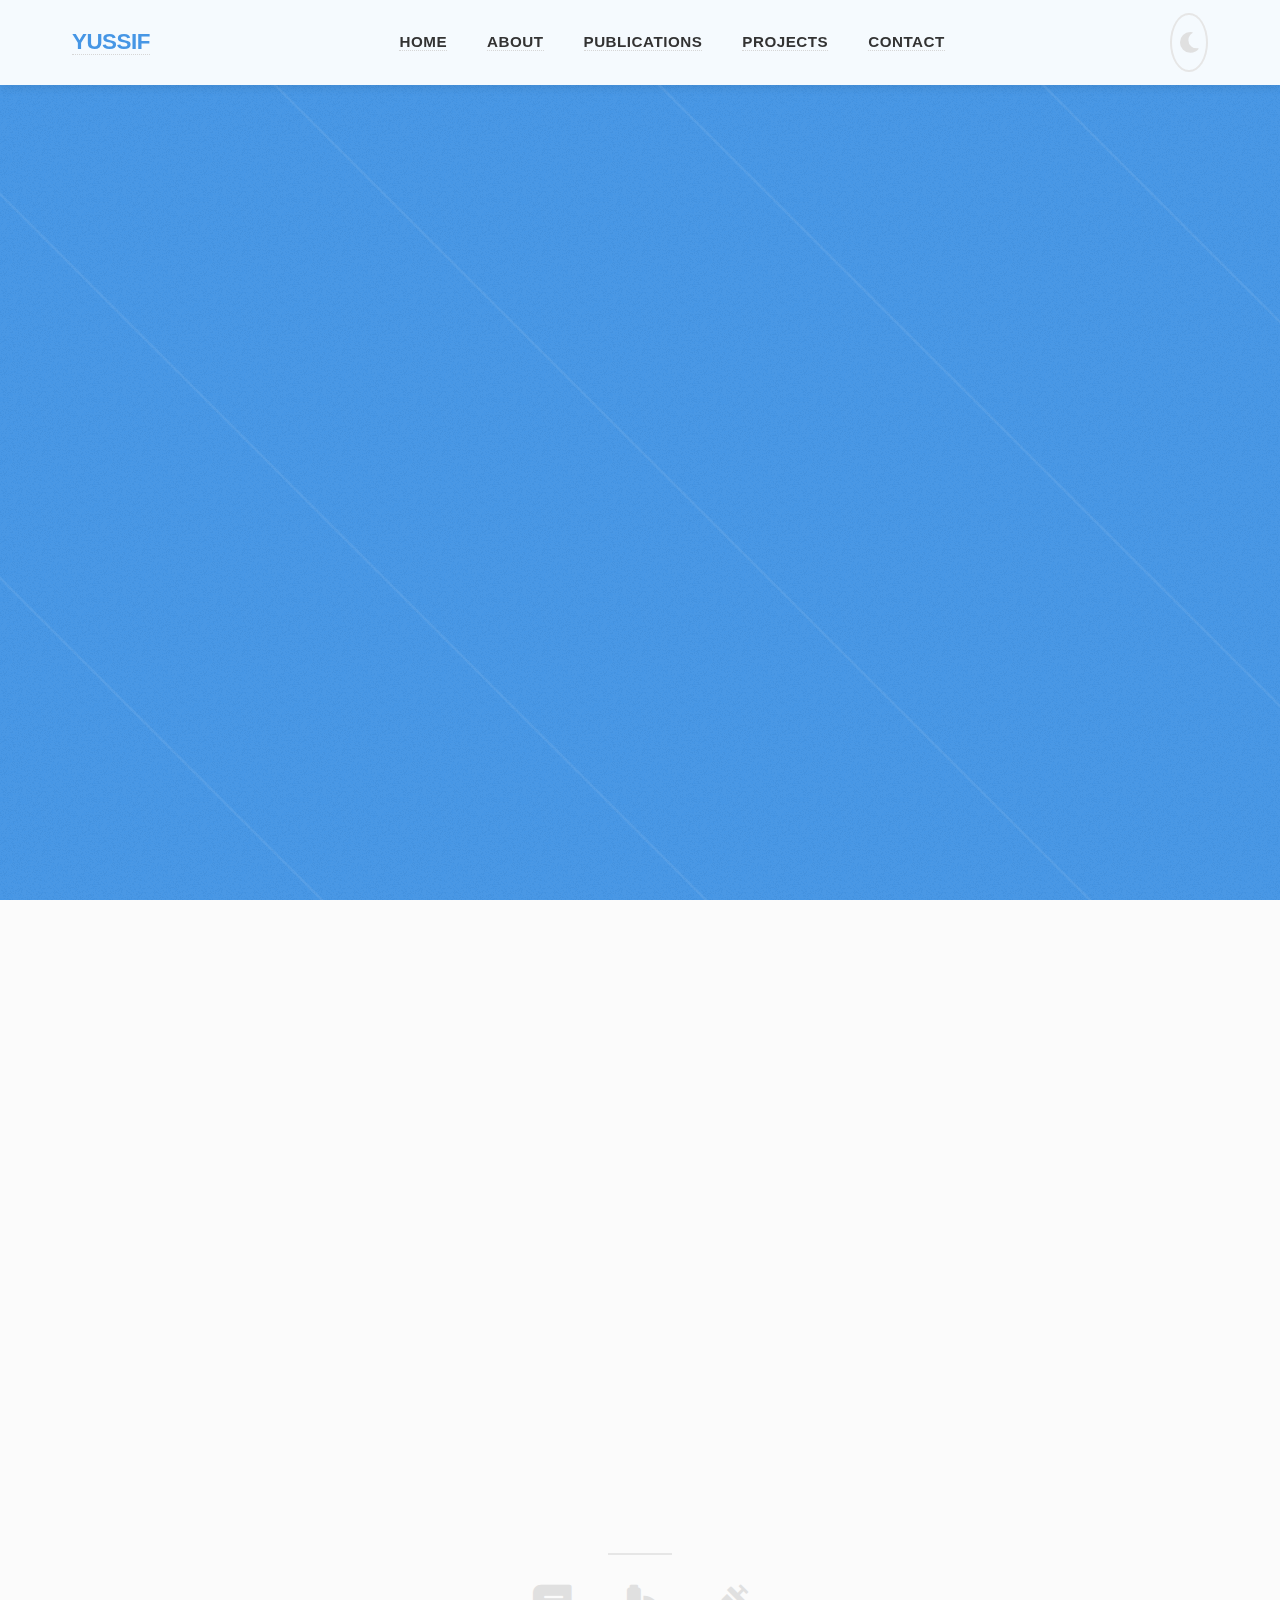
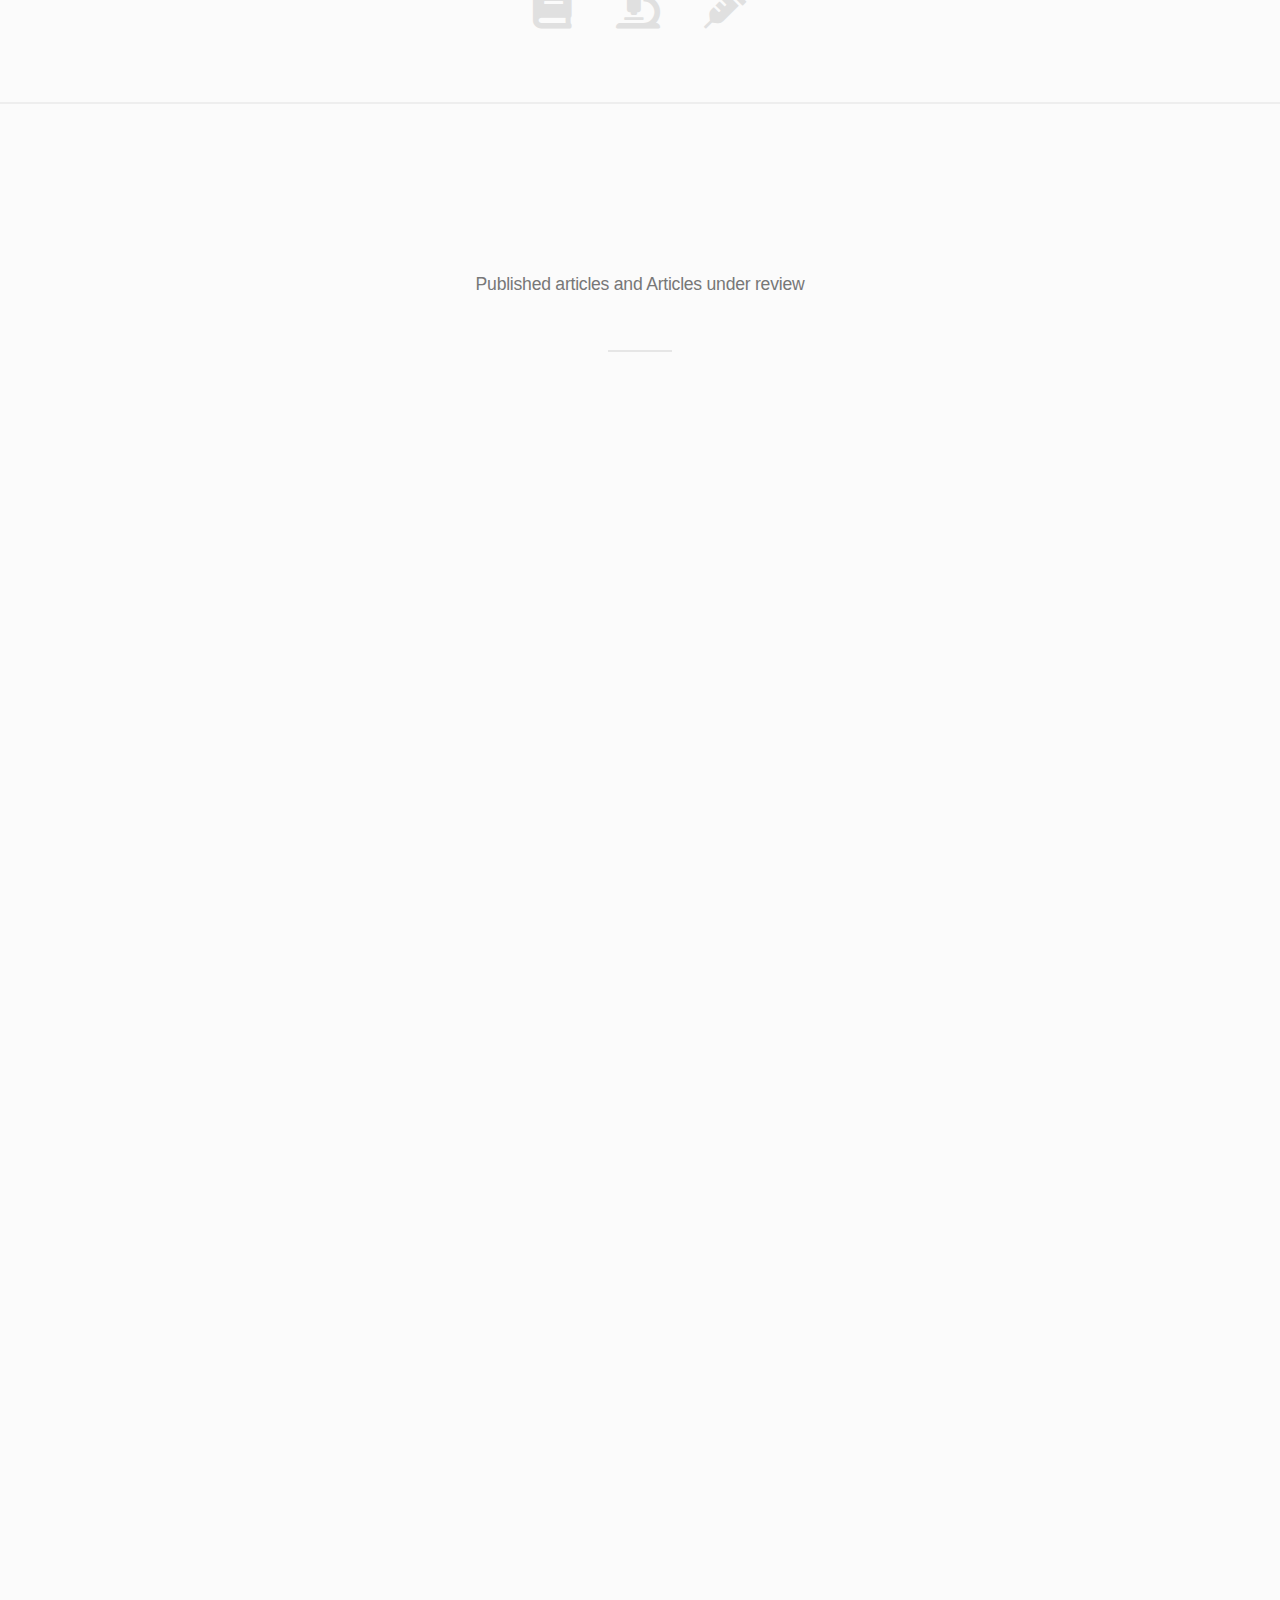
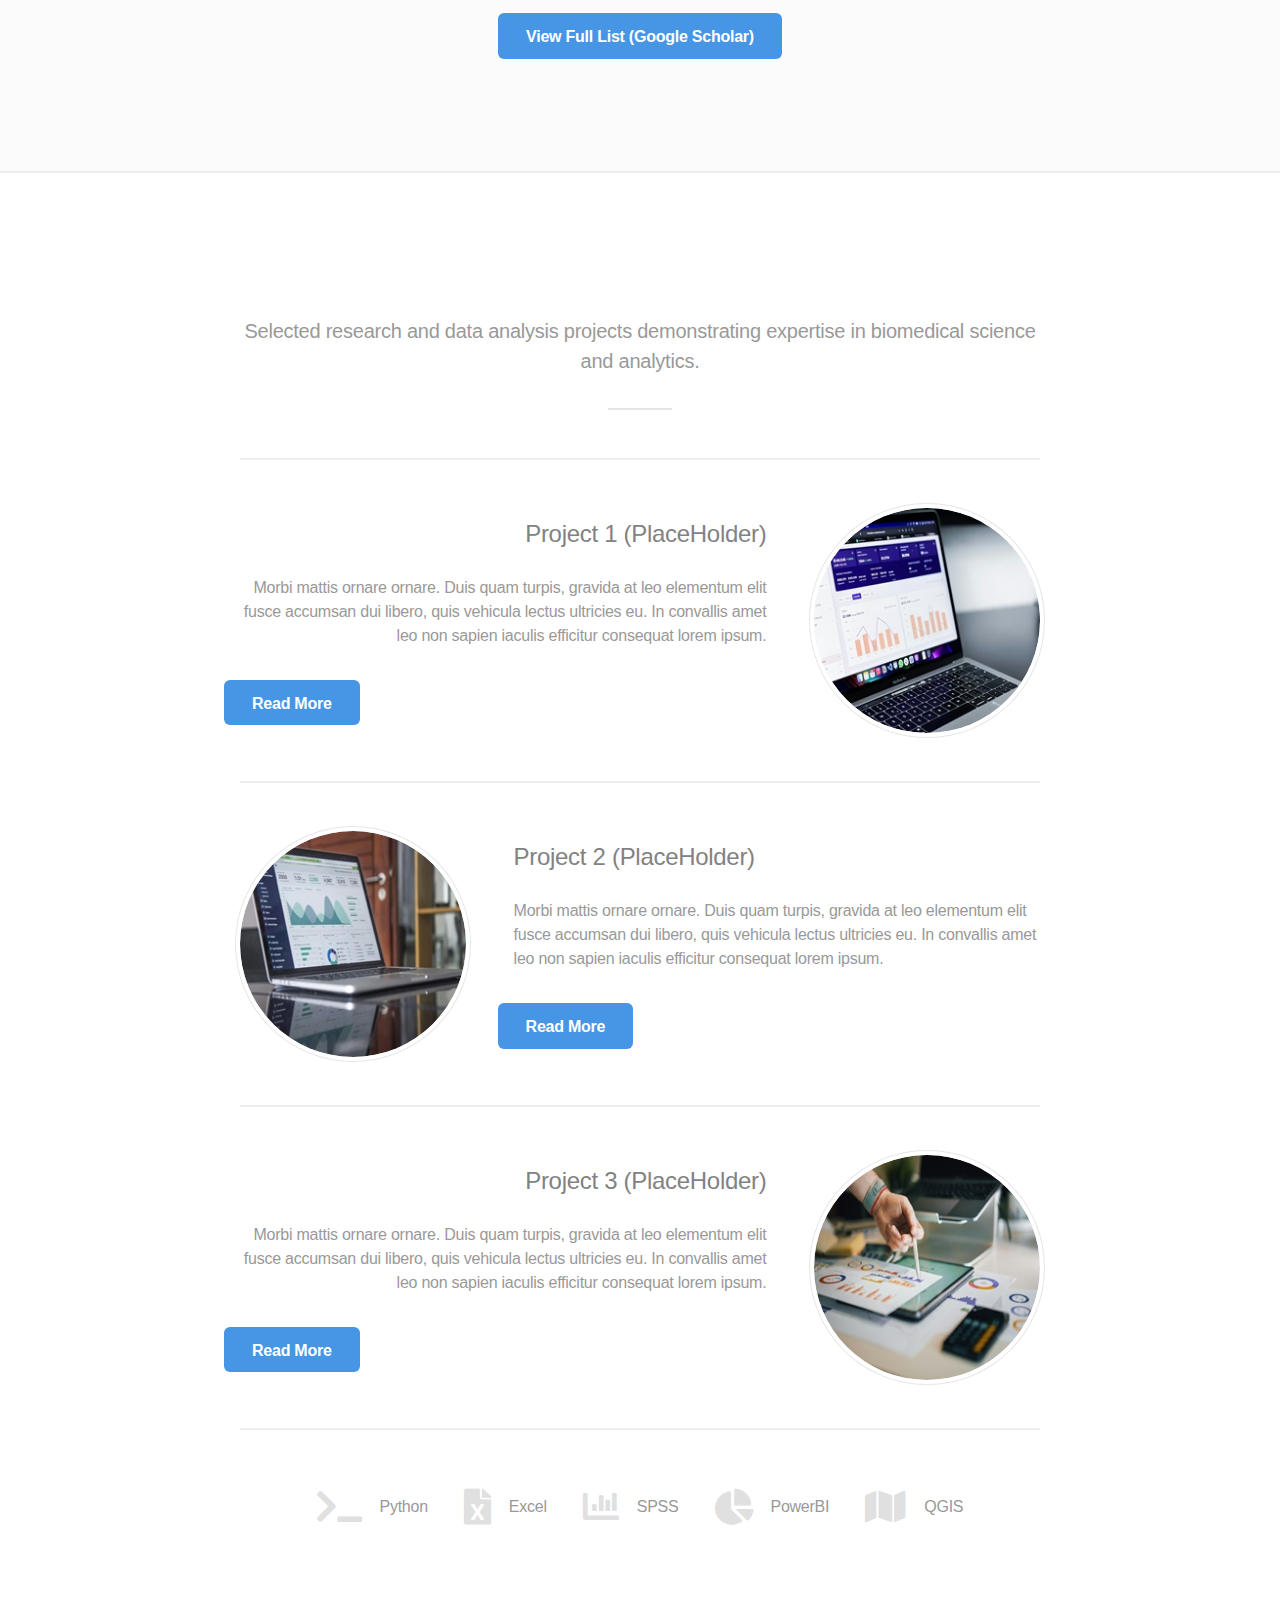
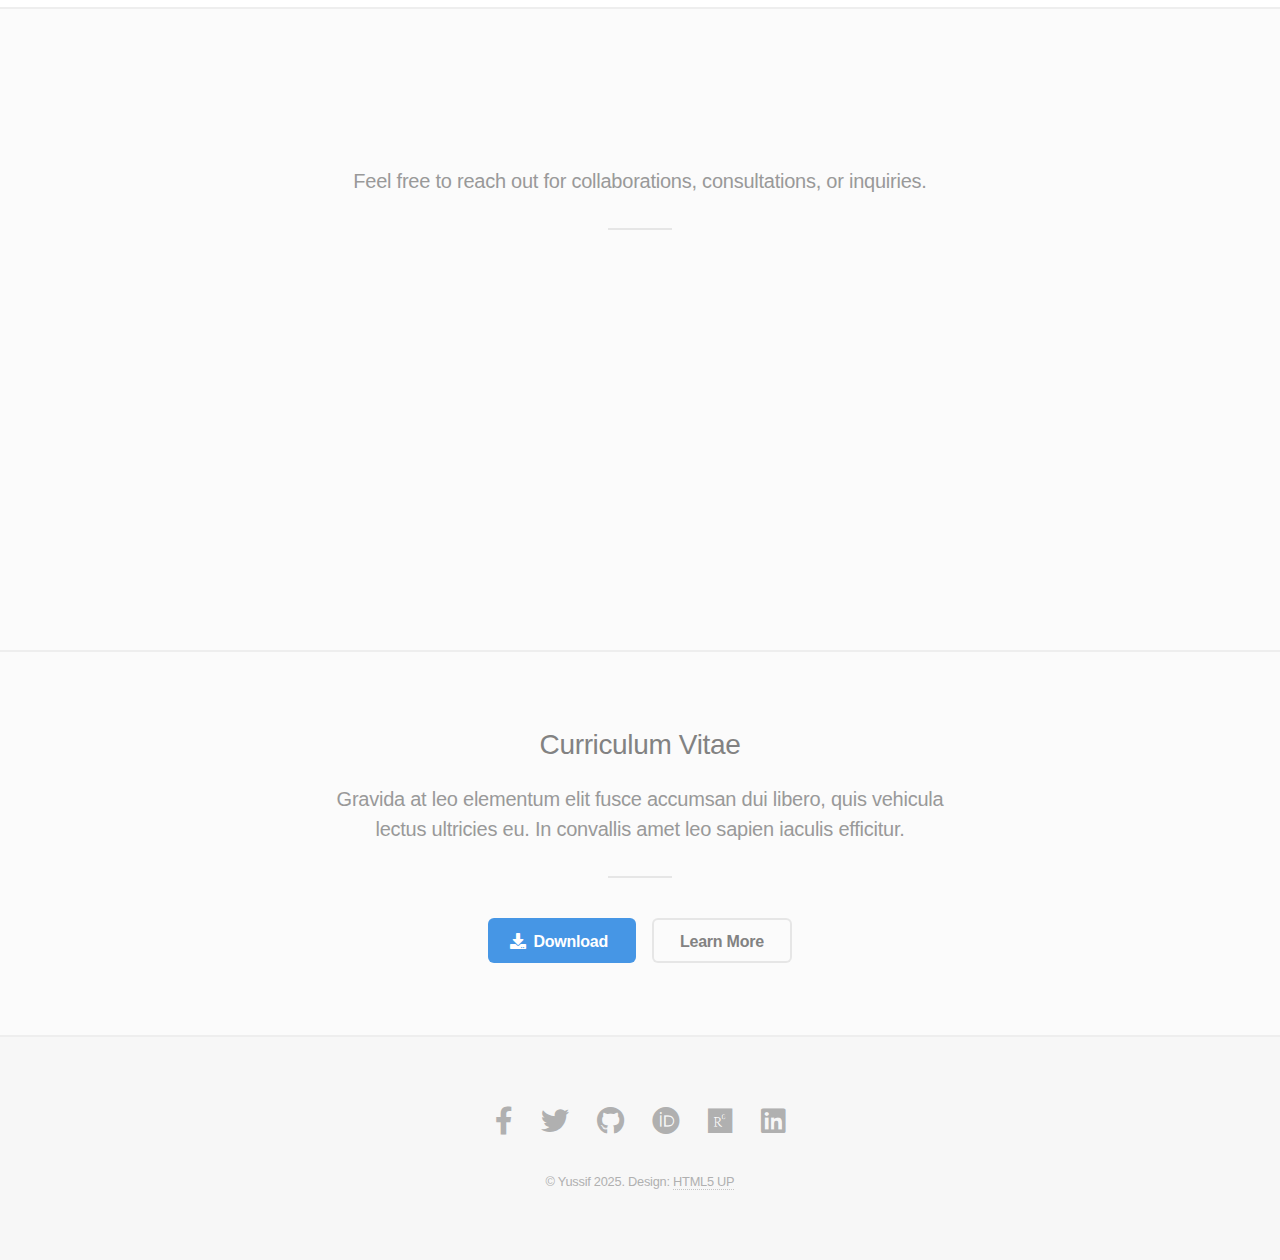
<file: index.html>
<!DOCTYPE html>
<!--
	Fractal by HTML5 UP
	html5up.net | @ajlkn
	Free for personal and commercial use under the CCA 3.0 license (html5up.net/license)
-->
<html>
  <head>
    <title>Yussif's Porfolio</title>
    <meta charset="utf-8" />
    <meta
      name="viewport"
      content="width=device-width, initial-scale=1, user-scalable=no"
    />
    <link rel="stylesheet" href="assets/css/main.css" />
    <noscript
      ><link rel="stylesheet" href="assets/css/noscript.css"
    /></noscript>
  </head>
  <body class="is-preload">

    <!-- TOP NAVIGATION BAR -->
      <nav id="topnav">
        <div class="inner">
            <!-- Logo / Name -->
            <a href="#" class="logo">YUSSIF</a>

            <!-- Menu Links -->
            <ul class="links">
              <li><a href="#header" class="scrolly">Home</a></li>
              <li><a href="#about_me" class="scrolly">About</a></li>
              <li><a href="#publications" class="scrolly">Publications</a></li>
              <li><a href="#projects" class="scrolly">Projects</a></li>
              <li><a href="#contact" class="scrolly">Contact</a></li>
            </ul>

            <!-- Dark/Light Mode Toggle -->
            <button id="theme-toggle" aria-label="Toggle dark mode">
              <span class="icon solid fa-moon"></span>
            </button>
        </div>
      </nav>

      <!-- Header -->
      <header id="header">
        <div class="content">
          <h1><a href="#">Hi there&#128075;, I'm Yussif</a></h1>
          <h2>A Medical Laboratory Scientist, A Biomedical Researcher,
            <br> and a Data Analyst well versed in <br><strong>Python</strong>, <strong>SPSS</strong>, <strong>Excel</strong>, <strong>QGIS</strong> and <strong>PowerBI</strong>.        
          </h2>
          <ul class="actions">
            <li>
              <a href="#about_me" class="button icon solid fa-chevron-down scrolly">About Me</a>
            </li>
          </ul>
        </div>
        <div class="image phone">
          <div class="inner"><img src="images/photo_2025-12-12_18-46-48.png" alt="" /></div>
        </div>
      </header>

      <!-- About Me Section -->
      <section id="about_me" class="wrapper style2 special">
        <header class="major">
          <h2>ABOUT ME</h2>
          <p class="intro"><span class="image left"><img src="images/pic05_.jpg" alt="" /></span>I am a <strong>Medical Laboratory Scientist</strong>, a <strong>Biomedical Researcher</strong> and a <strong>Data Analyst</strong> with a growing interest in epidemiology and how diseases affect populations. Most of my work has focused on infectious diseases like schistosomiasis and malaria, where I combine laboratory work with data analysis to understand patterns of transmission and risk.</p>  
          <p>I’m especially interested in how environmental and climate factors influence disease spread, and how data can be used to improve diagnosis, surveillance, and public health decisions. Part of my work also involves conducting and contributing to systematic and scoping reviews, helping to synthesize existing evidence and identify research gaps.</p>  
      <p class="cta">I work with tools like Python, SPSS, Excel, Power BI, and QGIS to explore data, visualize trends, and communicate findings clearly. I enjoy turning complex health data into practical insights and I’m always open to learning, collaboration, and meaningful research opportunities.
        <br>
        <a href="#contact" class="button primary small"
          >Let's Collaborate</a>
      </p>
        </header>
        <ul class="icons major">
          <li>
            <span class="icon solid fa-book"
              ><span class="label">Shoot</span></span
            >
          </li>
          <li>
            <span class="icon solid fa-microscope"
              ><span class="label">Process</span></span
            >
          </li>
          <li>
            <span class="icon solid fa-syringe"
              ><span class="label">Upload</span></span
            >
          </li>
        </ul>
      </section>

  <!------------------------------------ Publications Section ---------------------------------------------------------------------->
  <section id="publications" class="wrapper style2 special">
      <header class="major">
          <h2>PUBLICATIONS</h2>
          <p>Published articles and Articles under review</p>
      </header>

      <div class="publication-list">
          <!-- Repeat this block for each publication -->
          <article class="publication">
              <h3>Impact of Climate Change on Schistosomiasis Transmission and Distribution—Scoping Review</h3>
              <p class="meta">
                  Kwame Kumi Asare, Muhi-Deen Wonwana Mohammed, <strong>Yussif Owusu Aboagye,</strong> Kathrin Arndts, and Manuel Ritter 
                  <em>International Journal of Environmental Research and Public Health.</em>, 2025; 
                  <strong>22</strong>(5):812. 
                  <a href="https://doi.org/10.3390/ijerph22050812" class="link">DOI: doi.org/10.3390/ijerph22050812</a>
              </p>
              <p class="abstract">
                  This study synthesizes current knowledge on the influence of climate variables (temperature, rainfall, water bodies) on snail populations, transmission dynamics, and the shifting geographic range of schistosomiasis. It also explores the potential effects of climate adaptation policies on disease control.
              </p>
          </article>

          <article class="publication">
              <h3>Mapping the Threat: A Scoping Review of Acinetobacter baumannii-Associated Hospital Infections and Resistance Mechanisms</h3>
              <p class="meta">
                  <strong>Yussif Owusu Aboagye,</strong> Muhi-Deen Wonwana Mohammed, and Kwame Kumi Asare <br>
                  <em>International Journal of Microbiology</em>
                  <strong>UNDER REVIEW</strong>
              </p>
              <p class="abstract">
                  This scoping review synthesizes global evidence on the epidemiological distribution of <em>A. baumannii-associated</em> HAIs, the genetic mechanisms underlying its multidrug-resistant (MDR) and extensively drug-resistant (XDR) phenotypes, and the structural interconnectivity of resistance determinants.
              </p>
          </article>

          <article class="publication">
              <h3>Evidence Gaps and Global Patterns in Leishmaniasis Control: A Scoping Review of Clinical, Diagnostic and Treatment Strategies</h3>
              <p class="meta">
                  Muhi-Deen Wonwana Mohammed, <strong>Yussif Owusu Aboagye,</strong>, Akwasi Anyanful, Samuel Kyei, and Kwame Kumi Asare <br>
                  <em>Journal of Parasitology Research</em>
                  <strong>UNDER REVIEW</strong>
              </p>
              <p class="abstract">
                  This scoping review maps the global distribution and proportional burden of different clinical forms of leishmaniasis, evaluates the diagnostic tools used and their performance, and assesses treatment modalities, outcomes, and relapse patterns.
              </p>
          </article>

          <article class="publication">
              <h3>False-Positive and False-Negative Malaria Rapid Diagnostic Test Results: Evidence from a Nationally Representative Survey of Children in Ghana</h3>
              <p class="meta">
                  Kwame Kumi Asare, <strong>Yussif Owusu Aboagye,</strong> Muhi-Deen Wonwana Mohammed, Margaret Darko, Christian Adjei, Honey Fumilayo Emmanuels, Annobil Nana Boakye, Ebenezer Asiedu <br>
                  <em>Malaria Journal</em>
                  <strong>UNDER REVIEW</strong>
              </p>
              <p class="abstract">
                  This study estimated malaria prevalence using microscopy and RDTs, evaluated the diagnostic performance of RDTs relative to microscopy, and identified socio-demographic and household-level predictors of false-positive and false-negative RDT results among Ghanaian children under five years.
              </p>
          </article>
          <!-- Add more <article class="publication"> blocks as needed -->
      </div>

      <ul class="actions special">
          <li><a href="#" class="button primary">View Full List (Google Scholar)</a></li>
      </ul>
  </section>


  <!-------------------------------------------- Projects ------------------------------------------------------------------------------>
  <section id="projects" class="wrapper">
    <div class="inner alt">
      <header class="major"style = "text-align: center; margin-bottom: 3em;">
        <h2>PROJECTS</h2>
        <p>Selected research and data analysis projects demonstrating expertise in biomedical science and analytics.</p>
      </header>

      <section class="spotlight">
        <div class="image"><img src="images/pic01_.jpg" alt="" /></div>
        <div class="content">
          <h3>Project 1 (PlaceHolder)</h3>
          <p>
            Morbi mattis ornare ornare. Duis quam turpis, gravida at leo
            elementum elit fusce accumsan dui libero, quis vehicula lectus
            ultricies eu. In convallis amet leo non sapien iaculis efficitur
            consequat lorem ipsum.
          </p>
          <ul class="actions">
            <a href="assets\projects\project1.html" class="button primary">Read More</a></li>
          </ul>
      </section>

      <section class="spotlight">
          <div class="image"><img src="images/pic02_.jpg" alt="" /></div>
          <div class="content">
            <h3>Project 2 (PlaceHolder)</h3>
            <p>
              Morbi mattis ornare ornare. Duis quam turpis, gravida at leo
              elementum elit fusce accumsan dui libero, quis vehicula lectus
              ultricies eu. In convallis amet leo non sapien iaculis efficitur
              consequat lorem ipsum.
            </p>
            <ul class="actions">
              <a href="assets\projects\project2.html" class="button primary">Read More</a></li>
            </ul>
          </div>
      </section>

      <section class="spotlight">
        <div class="image"><img src="images/pic03_.jpg" alt="" /></div>
        <div class="content">
          <h3>Project 3 (PlaceHolder)</h3>
          <p>
            Morbi mattis ornare ornare. Duis quam turpis, gravida at leo
            elementum elit fusce accumsan dui libero, quis vehicula lectus
            ultricies eu. In convallis amet leo non sapien iaculis efficitur
            consequat lorem ipsum.
          </p>
          <ul class="actions">
            <a href="assets\projects\project3.html" class="button primary">Read More</a></li>
          </ul>
        </div>
      </section>

      <section class="special">
        <ul class="icons labeled">
          <li>
            <span class="icon solid fa-terminal"><span class="label">Python</span></span>
          </li>
          <li>
            <span class="icon solid fa-file-excel"><span class="label">Excel</span></span>
          </li>
          <li>
            <span    class="icon solid fa-chart-bar"><span class="label">SPSS</span></span>
          </li>
          <li>
            <span class="icon solid fa-chart-pie"><span class="label">PowerBI</span></span>  
          </li>
          <li>
            <span class="icon solid fa-map"><span class="label">QGIS</span></span>
          </li>
        </ul>
      </section>
    </div>
  </section>

  <!-- Contact Section -->
  <section id="contact" class="wrapper style2 special">
    <header class="major">
      <h2>CONTACT</h2>
      <p>Feel free to reach out for collaborations, consultations, or inquiries.</p>
    </header>

    <div class="inner">
      <form id="contact-form" action="https://formspree.io/f/your-form-id" method="POST">
        <div class="row gtr-uniform">
          <div class="col-6 col-12-xsmall">
            <input type="text" name="name" id="name" placeholder="Your Name" required />
          </div>
          <div class="col-6 col-12-xsmall">
            <input type="email" name="_replyto" id="email" placeholder="Your Email" required />
          </div>
          <div class="col-12">
            <textarea name="message" id="message" placeholder="Your Message" rows="6" required></textarea>
          </div>
          <div class="col-12">
            <ul class="actions">
              <li><input type="submit" value="Send Message" class="primary" /></li>
              <li><input type="reset" value="Clear Form" /></li>
            </ul>
          </div>
        </div>
      </form>
      <div id="form-message" style="display: none; text-align: center; margin-top: 1.5em;"></div>
    </div>
  </section>


  <!--------------------------- CV ------------------------------------------------------->
  <section id="cv" class="wrapper style2 special">
    <header class="major">
      <h2>Curriculum Vitae</h2>
      <p>
        Gravida at leo elementum elit fusce accumsan dui libero, quis
        vehicula<br />
        lectus ultricies eu. In convallis amet leo sapien iaculis efficitur.
      </p>
    </header>
    <ul class="actions special">
      <li>
        <a href="#" class="button primary icon solid fa-download">Download</a>
      </li>
      <li><a href="#" class="button">Learn More</a></li>
    </ul>
  </section>

  <!-----------------------------Footer -------------------------------------------------->
  <footer id="footer">
    <ul class="icons">
      <li>
        <a href="https://www.facebook.com/aboagyeowusu.yussif" class="icon brands fa-facebook-f"><span class="label">Facebook</span></a>
      </li>
      <li>
        <a href="https://x.com/yussif_elixir13" class="icon brands fa-twitter"><span class="label">Twitter</span></a>
      </li>
      <li>
        <a href="https://github.com/Elixir13" class="icon brands fa-github"><span class="label">Instagram</span></a>
      </li>
      <li>
        <a href="https://orcid.org/0009-0006-8887-4192" class="icon brands fa-orcid"><span class="label">ORCID</span></a>
      </li>
      <li>
        <a href="https://www.researchgate.net/profile/Yussif-Aboagye/research" class="icon brands fa-researchgate"><span class="label">ResearchGate</span></a>
      </li>
      <li>
        <a href="https://www.linkedin.com/in/yussif-owusu-aboagye-897860343/" class="icon brands fa-linkedin"><span class="label">LinkedIn</span></a>
      </li>
    </ul>
    <p class="copyright">
      &copy; Yussif 2025. Design: <a href="http://html5up.net">HTML5 UP</a>
    </p>
  </footer>

      <!-- Scripts -->
  <script src="assets/js/jquery.min.js"></script>
  <script src="assets/js/jquery.scrolly.min.js"></script>
  <script src="assets/js/browser.min.js"></script>
  <script src="assets/js/main.js"></script>
  </body>
</html>
</file>
<file: assets/css/noscript.css>
/*
	Fractal by HTML5 UP
	html5up.net | @ajlkn
	Free for personal and commercial use under the CCA 3.0 license (html5up.net/license)
*/

/* Header */

	body.is-preload #header .content {
		-moz-transform: none;
		-webkit-transform: none;
		-ms-transform: none;
		transform: none;
		opacity: 1;
	}

	body.is-preload #header .image {
		-moz-transform: none;
		-webkit-transform: none;
		-ms-transform: none;
		transform: none;
		opacity: 1;
	}

		body.is-preload #header .image img {
			opacity: 1;
		}
</file>
<file: assets/css/main.css>
@import url(fontawesome-all.min.css);

/*
	Fractal by HTML5 UP
	html5up.net | @ajlkn
	Free for personal and commercial use under the CCA 3.0 license (html5up.net/license)
*/

html, body, div, span, applet, object,
iframe, h1, h2, h3, h4, h5, h6, p, blockquote,
pre, a, abbr, acronym, address, big, cite,
code, del, dfn, em, img, ins, kbd, q, s, samp,
small, strike, strong, sub, sup, tt, var, b,
u, i, center, dl, dt, dd, ol, ul, li, fieldset,
form, label, legend, table, caption, tbody,
tfoot, thead, tr, th, td, article, aside,
canvas, details, embed, figure, figcaption,
footer, header, hgroup, menu, nav, output, ruby,
section, summary, time, mark, audio, video {
	margin: 0;
	padding: 0;
	border: 0;
	font-size: 100%;
	font: inherit;
	vertical-align: baseline;}

article, aside, details, figcaption, figure,
footer, header, hgroup, menu, nav, section {
	display: block;}

body {
	line-height: 1;
}

ol, ul {
	list-style: none;
}

blockquote, q {
	quotes: none;
}

	blockquote:before, blockquote:after, q:before, q:after {
		content: '';
		content: none;
	}

table {
	border-collapse: collapse;
	border-spacing: 0;
}

body {
	-webkit-text-size-adjust: none;
}

mark {
	background-color: transparent;
	color: inherit;
}

input::-moz-focus-inner {
	border: 0;
	padding: 0;
}

input, select, textarea {
	-moz-appearance: none;
	-webkit-appearance: none;
	-ms-appearance: none;
	appearance: none;
}


/* Basic */

	@-ms-viewport {
		width: device-width;
	}

	body {
		-ms-overflow-style: scrollbar;
	}

	@media screen and (max-width: 360px) {

		html, body {
			min-width: 320px;
		}

	}

	html {
		box-sizing: border-box;
	}

	*, *:before, *:after {
		box-sizing: inherit;
	}

	body {
		background: #ffffff;
	}

		body.is-preload *, body.is-preload *:before, body.is-preload *:after {
			-moz-animation: none !important;
			-webkit-animation: none !important;
			-ms-animation: none !important;
			animation: none !important;
			-moz-transition: none !important;
			-webkit-transition: none !important;
			-ms-transition: none !important;
			transition: none !important;
		}

/* Type */

	body {
		color: #999999;
	}

	html, input, select, textarea {
		font-size: 16pt;
	}

		@media screen and (max-width: 1680px) {

			html, input, select, textarea {
				font-size: 13pt;
			}

		}

		@media screen and (max-width: 1280px) {

			html, input, select, textarea {
				font-size: 12pt;
			}

		}

		@media screen and (max-width: 360px) {

			html, input, select, textarea {
				font-size: 11pt;
			}

		}

	body, input, select, textarea {
		font-family: Arial, Helvetica, sans-serif;
		font-weight: normal;
		line-height: 1.5em;
		letter-spacing: -0.015em;
	}

	a {
		-moz-transition: color 0.2s ease-in-out, border-bottom-color 0.2s ease-in-out;
		-webkit-transition: color 0.2s ease-in-out, border-bottom-color 0.2s ease-in-out;
		-ms-transition: color 0.2s ease-in-out, border-bottom-color 0.2s ease-in-out;
		transition: color 0.2s ease-in-out, border-bottom-color 0.2s ease-in-out;
		text-decoration: none;
		border-bottom: dotted 1px;
	}

		a:hover {
			border-bottom-color: transparent !important;
		}

	strong, b {
		font-weight: bold;
	}

	em, i {
		font-style: italic;
	}

	p {
		margin: 0 0 2em 0;
	}

	h1, h2, h3, h4, h5, h6 {
		font-weight: normal;
		line-height: 1em;
		margin: 0 0 1em 0;
		letter-spacing: -0.0125em;
	}

		h1 a, h2 a, h3 a, h4 a, h5 a, h6 a {
			color: inherit;
			text-decoration: none;
			border-bottom: none;
		}

		@media screen and (max-width: 980px) {

			h1 br, h2 br, h3 br, h4 br, h5 br, h6 br {
				display: none;
			}

		}

	h2 {
		font-size: 1.75em;
		line-height: 1.5em;
	}

	h3 {
		font-size: 1.5em;
		line-height: 1.5em;
	}

	h4 {
		font-size: 1.1em;
		line-height: 1.5em;
	}

	h5 {
		font-size: 0.9em;
		line-height: 1.5em;
	}

	h6 {
		font-size: 0.7em;
		line-height: 1.5em;
	}

	@media screen and (max-width: 736px) {

		h2 {
			font-size: 1.25em;
		}

		h3 {
			font-size: 1.2em;
		}

		h4 {
			font-size: 1em;
		}

	}

	sub {
		font-size: 0.8em;
		position: relative;
		top: 0.5em;
	}

	sup {
		font-size: 0.8em;
		position: relative;
		top: -0.5em;
	}

	blockquote {
		border-left-style: solid;
		border-left-width: 4px;
		font-style: italic;
		margin: 0 0 2em 0;
		padding: 0.5em 0 0.5em 2em;
	}

	code {
		border-radius: 6px;
		border-style: solid;
		border-width: 1px;
		font-family: "Courier New", monospace;
		font-size: 0.9em;
		margin: 0 0.25em;
		padding: 0.25em 0.65em;
	}

	pre {
		-webkit-overflow-scrolling: touch;
		font-family: "Courier New", monospace;
		font-size: 0.9em;
		margin: 0 0 2em 0;
	}

		pre code {
			display: block;
			line-height: 1.75em;
			padding: 1em 1.5em;
			overflow-x: auto;
		}

	hr {
		border: 0;
		border-bottom-style: solid;
		border-bottom-width: 1px;
		margin: 2em 0;
	}

		hr.major {
			margin: 3em 0;
		}

	.align-left {
		text-align: left;
	}

	.align-center {
		text-align: center;
	}

	.align-right {
		text-align: right;
	}

	input, select, textarea {
		color: #999999;
	}

	a {
		color: inherit;
		border-bottom-color: #d6d6d6;
	}

		a:hover {
			color: #4696e5;
		}

	strong, b {
		color: #828282;
	}

	h1, h2, h3, h4, h5, h6 {
		color: #828282;
	}

	blockquote {
		border-left-color: #e6e6e6;
	}

	code {
		background: rgba(144, 144, 144, 0.075);
		border-color: #e6e6e6;
	}

	hr {
		border-bottom-color: #e6e6e6;
	}

/* Row */

	.row {
		display: flex;
		flex-wrap: wrap;
		box-sizing: border-box;
		align-items: stretch;
	}

		.row > * {
			box-sizing: border-box;
		}

		.row.gtr-uniform > * > :last-child {
			margin-bottom: 0;
		}

		.row.aln-left {
			justify-content: flex-start;
		}

		.row.aln-center {
			justify-content: center;
		}

		.row.aln-right {
			justify-content: flex-end;
		}

		.row.aln-top {
			align-items: flex-start;
		}

		.row.aln-middle {
			align-items: center;
		}

		.row.aln-bottom {
			align-items: flex-end;
		}

		.row > .imp {
			order: -1;
		}

		.row > .col-1 {
			width: 8.33333%;
		}

		.row > .off-1 {
			margin-left: 8.33333%;
		}

		.row > .col-2 {
			width: 16.66667%;
		}

		.row > .off-2 {
			margin-left: 16.66667%;
		}

		.row > .col-3 {
			width: 25%;
		}

		.row > .off-3 {
			margin-left: 25%;
		}

		.row > .col-4 {
			width: 33.33333%;
		}

		.row > .off-4 {
			margin-left: 33.33333%;
		}

		.row > .col-5 {
			width: 41.66667%;
		}

		.row > .off-5 {
			margin-left: 41.66667%;
		}

		.row > .col-6 {
			width: 50%;
		}

		.row > .off-6 {
			margin-left: 50%;
		}

		.row > .col-7 {
			width: 58.33333%;
		}

		.row > .off-7 {
			margin-left: 58.33333%;
		}

		.row > .col-8 {
			width: 66.66667%;
		}

		.row > .off-8 {
			margin-left: 66.66667%;
		}

		.row > .col-9 {
			width: 75%;
		}

		.row > .off-9 {
			margin-left: 75%;
		}

		.row > .col-10 {
			width: 83.33333%;
		}

		.row > .off-10 {
			margin-left: 83.33333%;
		}

		.row > .col-11 {
			width: 91.66667%;
		}

		.row > .off-11 {
			margin-left: 91.66667%;
		}

		.row > .col-12 {
			width: 100%;
		}

		.row > .off-12 {
			margin-left: 100%;
		}

		.row.gtr-0 {
			margin-top: 0;
			margin-left: 0em;
		}

			.row.gtr-0 > * {
				padding: 0 0 0 0em;
			}

			.row.gtr-0.gtr-uniform {
				margin-top: 0em;
			}

				.row.gtr-0.gtr-uniform > * {
					padding-top: 0em;
				}

		.row.gtr-25 {
			margin-top: 0;
			margin-left: -0.375em;
		}

			.row.gtr-25 > * {
				padding: 0 0 0 0.375em;
			}

			.row.gtr-25.gtr-uniform {
				margin-top: -0.375em;
			}

				.row.gtr-25.gtr-uniform > * {
					padding-top: 0.375em;
				}

		.row.gtr-50 {
			margin-top: 0;
			margin-left: -0.75em;
		}

			.row.gtr-50 > * {
				padding: 0 0 0 0.75em;
			}

			.row.gtr-50.gtr-uniform {
				margin-top: -0.75em;
			}

				.row.gtr-50.gtr-uniform > * {
					padding-top: 0.75em;
				}

		.row {
			margin-top: 0;
			margin-left: -1.5em;
		}

			.row > * {
				padding: 0 0 0 1.5em;
			}

			.row.gtr-uniform {
				margin-top: -1.5em;
			}

				.row.gtr-uniform > * {
					padding-top: 1.5em;
				}

		.row.gtr-150 {
			margin-top: 0;
			margin-left: -2.25em;
		}

			.row.gtr-150 > * {
				padding: 0 0 0 2.25em;
			}

			.row.gtr-150.gtr-uniform {
				margin-top: -2.25em;
			}

				.row.gtr-150.gtr-uniform > * {
					padding-top: 2.25em;
				}

		.row.gtr-200 {
			margin-top: 0;
			margin-left: -3em;
		}

			.row.gtr-200 > * {
				padding: 0 0 0 3em;
			}

			.row.gtr-200.gtr-uniform {
				margin-top: -3em;
			}

				.row.gtr-200.gtr-uniform > * {
					padding-top: 3em;
				}

		@media screen and (max-width: 1680px) {

			.row {
				display: flex;
				flex-wrap: wrap;
				box-sizing: border-box;
				align-items: stretch;
			}

				.row > * {
					box-sizing: border-box;
				}

				.row.gtr-uniform > * > :last-child {
					margin-bottom: 0;
				}

				.row.aln-left {
					justify-content: flex-start;
				}

				.row.aln-center {
					justify-content: center;
				}

				.row.aln-right {
					justify-content: flex-end;
				}

				.row.aln-top {
					align-items: flex-start;
				}

				.row.aln-middle {
					align-items: center;
				}

				.row.aln-bottom {
					align-items: flex-end;
				}

				.row > .imp-xlarge {
					order: -1;
				}

				.row > .col-1-xlarge {
					width: 8.33333%;
				}

				.row > .off-1-xlarge {
					margin-left: 8.33333%;
				}

				.row > .col-2-xlarge {
					width: 16.66667%;
				}

				.row > .off-2-xlarge {
					margin-left: 16.66667%;
				}

				.row > .col-3-xlarge {
					width: 25%;
				}

				.row > .off-3-xlarge {
					margin-left: 25%;
				}

				.row > .col-4-xlarge {
					width: 33.33333%;
				}

				.row > .off-4-xlarge {
					margin-left: 33.33333%;
				}

				.row > .col-5-xlarge {
					width: 41.66667%;
				}

				.row > .off-5-xlarge {
					margin-left: 41.66667%;
				}

				.row > .col-6-xlarge {
					width: 50%;
				}

				.row > .off-6-xlarge {
					margin-left: 50%;
				}

				.row > .col-7-xlarge {
					width: 58.33333%;
				}

				.row > .off-7-xlarge {
					margin-left: 58.33333%;
				}

				.row > .col-8-xlarge {
					width: 66.66667%;
				}

				.row > .off-8-xlarge {
					margin-left: 66.66667%;
				}

				.row > .col-9-xlarge {
					width: 75%;
				}

				.row > .off-9-xlarge {
					margin-left: 75%;
				}

				.row > .col-10-xlarge {
					width: 83.33333%;
				}

				.row > .off-10-xlarge {
					margin-left: 83.33333%;
				}

				.row > .col-11-xlarge {
					width: 91.66667%;
				}

				.row > .off-11-xlarge {
					margin-left: 91.66667%;
				}

				.row > .col-12-xlarge {
					width: 100%;
				}

				.row > .off-12-xlarge {
					margin-left: 100%;
				}

				.row.gtr-0 {
					margin-top: 0;
					margin-left: 0em;
				}

					.row.gtr-0 > * {
						padding: 0 0 0 0em;
					}

					.row.gtr-0.gtr-uniform {
						margin-top: 0em;
					}

						.row.gtr-0.gtr-uniform > * {
							padding-top: 0em;
						}

				.row.gtr-25 {
					margin-top: 0;
					margin-left: -0.375em;
				}

					.row.gtr-25 > * {
						padding: 0 0 0 0.375em;
					}

					.row.gtr-25.gtr-uniform {
						margin-top: -0.375em;
					}

						.row.gtr-25.gtr-uniform > * {
							padding-top: 0.375em;
						}

				.row.gtr-50 {
					margin-top: 0;
					margin-left: -0.75em;
				}

					.row.gtr-50 > * {
						padding: 0 0 0 0.75em;
					}

					.row.gtr-50.gtr-uniform {
						margin-top: -0.75em;
					}

						.row.gtr-50.gtr-uniform > * {
							padding-top: 0.75em;
						}

				.row {
					margin-top: 0;
					margin-left: -1.5em;
				}

					.row > * {
						padding: 0 0 0 1.5em;
					}

					.row.gtr-uniform {
						margin-top: -1.5em;
					}

						.row.gtr-uniform > * {
							padding-top: 1.5em;
						}

				.row.gtr-150 {
					margin-top: 0;
					margin-left: -2.25em;
				}

					.row.gtr-150 > * {
						padding: 0 0 0 2.25em;
					}

					.row.gtr-150.gtr-uniform {
						margin-top: -2.25em;
					}

						.row.gtr-150.gtr-uniform > * {
							padding-top: 2.25em;
						}

				.row.gtr-200 {
					margin-top: 0;
					margin-left: -3em;
				}

					.row.gtr-200 > * {
						padding: 0 0 0 3em;
					}

					.row.gtr-200.gtr-uniform {
						margin-top: -3em;
					}

						.row.gtr-200.gtr-uniform > * {
							padding-top: 3em;
						}

		}

		@media screen and (max-width: 1280px) {

			.row {
				display: flex;
				flex-wrap: wrap;
				box-sizing: border-box;
				align-items: stretch;
			}

				.row > * {
					box-sizing: border-box;
				}

				.row.gtr-uniform > * > :last-child {
					margin-bottom: 0;
				}

				.row.aln-left {
					justify-content: flex-start;
				}

				.row.aln-center {
					justify-content: center;
				}

				.row.aln-right {
					justify-content: flex-end;
				}

				.row.aln-top {
					align-items: flex-start;
				}

				.row.aln-middle {
					align-items: center;
				}

				.row.aln-bottom {
					align-items: flex-end;
				}

				.row > .imp-large {
					order: -1;
				}

				.row > .col-1-large {
					width: 8.33333%;
				}

				.row > .off-1-large {
					margin-left: 8.33333%;
				}

				.row > .col-2-large {
					width: 16.66667%;
				}

				.row > .off-2-large {
					margin-left: 16.66667%;
				}

				.row > .col-3-large {
					width: 25%;
				}

				.row > .off-3-large {
					margin-left: 25%;
				}

				.row > .col-4-large {
					width: 33.33333%;
				}

				.row > .off-4-large {
					margin-left: 33.33333%;
				}

				.row > .col-5-large {
					width: 41.66667%;
				}

				.row > .off-5-large {
					margin-left: 41.66667%;
				}

				.row > .col-6-large {
					width: 50%;
				}

				.row > .off-6-large {
					margin-left: 50%;
				}

				.row > .col-7-large {
					width: 58.33333%;
				}

				.row > .off-7-large {
					margin-left: 58.33333%;
				}

				.row > .col-8-large {
					width: 66.66667%;
				}

				.row > .off-8-large {
					margin-left: 66.66667%;
				}

				.row > .col-9-large {
					width: 75%;
				}

				.row > .off-9-large {
					margin-left: 75%;
				}

				.row > .col-10-large {
					width: 83.33333%;
				}

				.row > .off-10-large {
					margin-left: 83.33333%;
				}

				.row > .col-11-large {
					width: 91.66667%;
				}

				.row > .off-11-large {
					margin-left: 91.66667%;
				}

				.row > .col-12-large {
					width: 100%;
				}

				.row > .off-12-large {
					margin-left: 100%;
				}

				.row.gtr-0 {
					margin-top: 0;
					margin-left: 0em;
				}

					.row.gtr-0 > * {
						padding: 0 0 0 0em;
					}

					.row.gtr-0.gtr-uniform {
						margin-top: 0em;
					}

						.row.gtr-0.gtr-uniform > * {
							padding-top: 0em;
						}

				.row.gtr-25 {
					margin-top: 0;
					margin-left: -0.375em;
				}

					.row.gtr-25 > * {
						padding: 0 0 0 0.375em;
					}

					.row.gtr-25.gtr-uniform {
						margin-top: -0.375em;
					}

						.row.gtr-25.gtr-uniform > * {
							padding-top: 0.375em;
						}

				.row.gtr-50 {
					margin-top: 0;
					margin-left: -0.75em;
				}

					.row.gtr-50 > * {
						padding: 0 0 0 0.75em;
					}

					.row.gtr-50.gtr-uniform {
						margin-top: -0.75em;
					}

						.row.gtr-50.gtr-uniform > * {
							padding-top: 0.75em;
						}

				.row {
					margin-top: 0;
					margin-left: -1.5em;
				}

					.row > * {
						padding: 0 0 0 1.5em;
					}

					.row.gtr-uniform {
						margin-top: -1.5em;
					}

						.row.gtr-uniform > * {
							padding-top: 1.5em;
						}

				.row.gtr-150 {
					margin-top: 0;
					margin-left: -2.25em;
				}

					.row.gtr-150 > * {
						padding: 0 0 0 2.25em;
					}

					.row.gtr-150.gtr-uniform {
						margin-top: -2.25em;
					}

						.row.gtr-150.gtr-uniform > * {
							padding-top: 2.25em;
						}

				.row.gtr-200 {
					margin-top: 0;
					margin-left: -3em;
				}

					.row.gtr-200 > * {
						padding: 0 0 0 3em;
					}

					.row.gtr-200.gtr-uniform {
						margin-top: -3em;
					}

						.row.gtr-200.gtr-uniform > * {
							padding-top: 3em;
						}

		}

		@media screen and (max-width: 980px) {

			.row {
				display: flex;
				flex-wrap: wrap;
				box-sizing: border-box;
				align-items: stretch;
			}

				.row > * {
					box-sizing: border-box;
				}

				.row.gtr-uniform > * > :last-child {
					margin-bottom: 0;
				}

				.row.aln-left {
					justify-content: flex-start;
				}

				.row.aln-center {
					justify-content: center;
				}

				.row.aln-right {
					justify-content: flex-end;
				}

				.row.aln-top {
					align-items: flex-start;
				}

				.row.aln-middle {
					align-items: center;
				}

				.row.aln-bottom {
					align-items: flex-end;
				}

				.row > .imp-medium {
					order: -1;
				}

				.row > .col-1-medium {
					width: 8.33333%;
				}

				.row > .off-1-medium {
					margin-left: 8.33333%;
				}

				.row > .col-2-medium {
					width: 16.66667%;
				}

				.row > .off-2-medium {
					margin-left: 16.66667%;
				}

				.row > .col-3-medium {
					width: 25%;
				}

				.row > .off-3-medium {
					margin-left: 25%;
				}

				.row > .col-4-medium {
					width: 33.33333%;
				}

				.row > .off-4-medium {
					margin-left: 33.33333%;
				}

				.row > .col-5-medium {
					width: 41.66667%;
				}

				.row > .off-5-medium {
					margin-left: 41.66667%;
				}

				.row > .col-6-medium {
					width: 50%;
				}

				.row > .off-6-medium {
					margin-left: 50%;
				}

				.row > .col-7-medium {
					width: 58.33333%;
				}

				.row > .off-7-medium {
					margin-left: 58.33333%;
				}

				.row > .col-8-medium {
					width: 66.66667%;
				}

				.row > .off-8-medium {
					margin-left: 66.66667%;
				}

				.row > .col-9-medium {
					width: 75%;
				}

				.row > .off-9-medium {
					margin-left: 75%;
				}

				.row > .col-10-medium {
					width: 83.33333%;
				}

				.row > .off-10-medium {
					margin-left: 83.33333%;
				}

				.row > .col-11-medium {
					width: 91.66667%;
				}

				.row > .off-11-medium {
					margin-left: 91.66667%;
				}

				.row > .col-12-medium {
					width: 100%;
				}

				.row > .off-12-medium {
					margin-left: 100%;
				}

				.row.gtr-0 {
					margin-top: 0;
					margin-left: 0em;
				}

					.row.gtr-0 > * {
						padding: 0 0 0 0em;
					}

					.row.gtr-0.gtr-uniform {
						margin-top: 0em;
					}

						.row.gtr-0.gtr-uniform > * {
							padding-top: 0em;
						}

				.row.gtr-25 {
					margin-top: 0;
					margin-left: -0.375em;
				}

					.row.gtr-25 > * {
						padding: 0 0 0 0.375em;
					}

					.row.gtr-25.gtr-uniform {
						margin-top: -0.375em;
					}

						.row.gtr-25.gtr-uniform > * {
							padding-top: 0.375em;
						}

				.row.gtr-50 {
					margin-top: 0;
					margin-left: -0.75em;
				}

					.row.gtr-50 > * {
						padding: 0 0 0 0.75em;
					}

					.row.gtr-50.gtr-uniform {
						margin-top: -0.75em;
					}

						.row.gtr-50.gtr-uniform > * {
							padding-top: 0.75em;
						}

				.row {
					margin-top: 0;
					margin-left: -1.5em;
				}

					.row > * {
						padding: 0 0 0 1.5em;
					}

					.row.gtr-uniform {
						margin-top: -1.5em;
					}

						.row.gtr-uniform > * {
							padding-top: 1.5em;
						}

				.row.gtr-150 {
					margin-top: 0;
					margin-left: -2.25em;
				}

					.row.gtr-150 > * {
						padding: 0 0 0 2.25em;
					}

					.row.gtr-150.gtr-uniform {
						margin-top: -2.25em;
					}

						.row.gtr-150.gtr-uniform > * {
							padding-top: 2.25em;
						}

				.row.gtr-200 {
					margin-top: 0;
					margin-left: -3em;
				}

					.row.gtr-200 > * {
						padding: 0 0 0 3em;
					}

					.row.gtr-200.gtr-uniform {
						margin-top: -3em;
					}

						.row.gtr-200.gtr-uniform > * {
							padding-top: 3em;
						}

		}

		@media screen and (max-width: 736px) {

			.row {
				display: flex;
				flex-wrap: wrap;
				box-sizing: border-box;
				align-items: stretch;
			}

				.row > * {
					box-sizing: border-box;
				}

				.row.gtr-uniform > * > :last-child {
					margin-bottom: 0;
				}

				.row.aln-left {
					justify-content: flex-start;
				}

				.row.aln-center {
					justify-content: center;
				}

				.row.aln-right {
					justify-content: flex-end;
				}

				.row.aln-top {
					align-items: flex-start;
				}

				.row.aln-middle {
					align-items: center;
				}

				.row.aln-bottom {
					align-items: flex-end;
				}

				.row > .imp-small {
					order: -1;
				}

				.row > .col-1-small {
					width: 8.33333%;
				}

				.row > .off-1-small {
					margin-left: 8.33333%;
				}

				.row > .col-2-small {
					width: 16.66667%;
				}

				.row > .off-2-small {
					margin-left: 16.66667%;
				}

				.row > .col-3-small {
					width: 25%;
				}

				.row > .off-3-small {
					margin-left: 25%;
				}

				.row > .col-4-small {
					width: 33.33333%;
				}

				.row > .off-4-small {
					margin-left: 33.33333%;
				}

				.row > .col-5-small {
					width: 41.66667%;
				}

				.row > .off-5-small {
					margin-left: 41.66667%;
				}

				.row > .col-6-small {
					width: 50%;
				}

				.row > .off-6-small {
					margin-left: 50%;
				}

				.row > .col-7-small {
					width: 58.33333%;
				}

				.row > .off-7-small {
					margin-left: 58.33333%;
				}

				.row > .col-8-small {
					width: 66.66667%;
				}

				.row > .off-8-small {
					margin-left: 66.66667%;
				}

				.row > .col-9-small {
					width: 75%;
				}

				.row > .off-9-small {
					margin-left: 75%;
				}

				.row > .col-10-small {
					width: 83.33333%;
				}

				.row > .off-10-small {
					margin-left: 83.33333%;
				}

				.row > .col-11-small {
					width: 91.66667%;
				}

				.row > .off-11-small {
					margin-left: 91.66667%;
				}

				.row > .col-12-small {
					width: 100%;
				}

				.row > .off-12-small {
					margin-left: 100%;
				}

				.row.gtr-0 {
					margin-top: 0;
					margin-left: 0em;
				}

					.row.gtr-0 > * {
						padding: 0 0 0 0em;
					}

					.row.gtr-0.gtr-uniform {
						margin-top: 0em;
					}

						.row.gtr-0.gtr-uniform > * {
							padding-top: 0em;
						}

				.row.gtr-25 {
					margin-top: 0;
					margin-left: -0.375em;
				}

					.row.gtr-25 > * {
						padding: 0 0 0 0.375em;
					}

					.row.gtr-25.gtr-uniform {
						margin-top: -0.375em;
					}

						.row.gtr-25.gtr-uniform > * {
							padding-top: 0.375em;
						}

				.row.gtr-50 {
					margin-top: 0;
					margin-left: -0.75em;
				}

					.row.gtr-50 > * {
						padding: 0 0 0 0.75em;
					}

					.row.gtr-50.gtr-uniform {
						margin-top: -0.75em;
					}

						.row.gtr-50.gtr-uniform > * {
							padding-top: 0.75em;
						}

				.row {
					margin-top: 0;
					margin-left: -1.5em;
				}

					.row > * {
						padding: 0 0 0 1.5em;
					}

					.row.gtr-uniform {
						margin-top: -1.5em;
					}

						.row.gtr-uniform > * {
							padding-top: 1.5em;
						}

				.row.gtr-150 {
					margin-top: 0;
					margin-left: -2.25em;
				}

					.row.gtr-150 > * {
						padding: 0 0 0 2.25em;
					}

					.row.gtr-150.gtr-uniform {
						margin-top: -2.25em;
					}

						.row.gtr-150.gtr-uniform > * {
							padding-top: 2.25em;
						}

				.row.gtr-200 {
					margin-top: 0;
					margin-left: -3em;
				}

					.row.gtr-200 > * {
						padding: 0 0 0 3em;
					}

					.row.gtr-200.gtr-uniform {
						margin-top: -3em;
					}

						.row.gtr-200.gtr-uniform > * {
							padding-top: 3em;
						}

		}

		@media screen and (max-width: 480px) {

			.row {
				display: flex;
				flex-wrap: wrap;
				box-sizing: border-box;
				align-items: stretch;
			}

				.row > * {
					box-sizing: border-box;
				}

				.row.gtr-uniform > * > :last-child {
					margin-bottom: 0;
				}

				.row.aln-left {
					justify-content: flex-start;
				}

				.row.aln-center {
					justify-content: center;
				}

				.row.aln-right {
					justify-content: flex-end;
				}

				.row.aln-top {
					align-items: flex-start;
				}

				.row.aln-middle {
					align-items: center;
				}

				.row.aln-bottom {
					align-items: flex-end;
				}

				.row > .imp-xsmall {
					order: -1;
				}

				.row > .col-1-xsmall {
					width: 8.33333%;
				}

				.row > .off-1-xsmall {
					margin-left: 8.33333%;
				}

				.row > .col-2-xsmall {
					width: 16.66667%;
				}

				.row > .off-2-xsmall {
					margin-left: 16.66667%;
				}

				.row > .col-3-xsmall {
					width: 25%;
				}

				.row > .off-3-xsmall {
					margin-left: 25%;
				}

				.row > .col-4-xsmall {
					width: 33.33333%;
				}

				.row > .off-4-xsmall {
					margin-left: 33.33333%;
				}

				.row > .col-5-xsmall {
					width: 41.66667%;
				}

				.row > .off-5-xsmall {
					margin-left: 41.66667%;
				}

				.row > .col-6-xsmall {
					width: 50%;
				}

				.row > .off-6-xsmall {
					margin-left: 50%;
				}

				.row > .col-7-xsmall {
					width: 58.33333%;
				}

				.row > .off-7-xsmall {
					margin-left: 58.33333%;
				}

				.row > .col-8-xsmall {
					width: 66.66667%;
				}

				.row > .off-8-xsmall {
					margin-left: 66.66667%;
				}

				.row > .col-9-xsmall {
					width: 75%;
				}

				.row > .off-9-xsmall {
					margin-left: 75%;
				}

				.row > .col-10-xsmall {
					width: 83.33333%;
				}

				.row > .off-10-xsmall {
					margin-left: 83.33333%;
				}

				.row > .col-11-xsmall {
					width: 91.66667%;
				}

				.row > .off-11-xsmall {
					margin-left: 91.66667%;
				}

				.row > .col-12-xsmall {
					width: 100%;
				}

				.row > .off-12-xsmall {
					margin-left: 100%;
				}

				.row.gtr-0 {
					margin-top: 0;
					margin-left: 0em;
				}

					.row.gtr-0 > * {
						padding: 0 0 0 0em;
					}

					.row.gtr-0.gtr-uniform {
						margin-top: 0em;
					}

						.row.gtr-0.gtr-uniform > * {
							padding-top: 0em;
						}

				.row.gtr-25 {
					margin-top: 0;
					margin-left: -0.375em;
				}

					.row.gtr-25 > * {
						padding: 0 0 0 0.375em;
					}

					.row.gtr-25.gtr-uniform {
						margin-top: -0.375em;
					}

						.row.gtr-25.gtr-uniform > * {
							padding-top: 0.375em;
						}

				.row.gtr-50 {
					margin-top: 0;
					margin-left: -0.75em;
				}

					.row.gtr-50 > * {
						padding: 0 0 0 0.75em;
					}

					.row.gtr-50.gtr-uniform {
						margin-top: -0.75em;
					}

						.row.gtr-50.gtr-uniform > * {
							padding-top: 0.75em;
						}

				.row {
					margin-top: 0;
					margin-left: -1.5em;
				}

					.row > * {
						padding: 0 0 0 1.5em;
					}

					.row.gtr-uniform {
						margin-top: -1.5em;
					}

						.row.gtr-uniform > * {
							padding-top: 1.5em;
						}

				.row.gtr-150 {
					margin-top: 0;
					margin-left: -2.25em;
				}

					.row.gtr-150 > * {
						padding: 0 0 0 2.25em;
					}

					.row.gtr-150.gtr-uniform {
						margin-top: -2.25em;
					}

						.row.gtr-150.gtr-uniform > * {
							padding-top: 2.25em;
						}

				.row.gtr-200 {
					margin-top: 0;
					margin-left: -3em;
				}

					.row.gtr-200 > * {
						padding: 0 0 0 3em;
					}

					.row.gtr-200.gtr-uniform {
						margin-top: -3em;
					}

						.row.gtr-200.gtr-uniform > * {
							padding-top: 3em;
						}

		}

/* Box */

	.box {
		border-radius: 6px;
		border: solid 1px #e6e6e6;
		margin-bottom: 2em;
		padding: 1.5em;
	}

		.box > :last-child,
		.box > :last-child > :last-child,
		.box > :last-child > :last-child > :last-child {
			margin-bottom: 0;
		}

		.box.alt {
			border: 0;
			border-radius: 0;
			padding: 0;
		}

/* Button */

	input[type="submit"],
	input[type="reset"],
	input[type="button"],
	button,
	.button {
		-moz-appearance: none;
		-webkit-appearance: none;
		-ms-appearance: none;
		appearance: none;
		-moz-transition: background-color 0.2s ease-in-out, color 0.2s ease-in-out;
		-webkit-transition: background-color 0.2s ease-in-out, color 0.2s ease-in-out;
		-ms-transition: background-color 0.2s ease-in-out, color 0.2s ease-in-out;
		transition: background-color 0.2s ease-in-out, color 0.2s ease-in-out;
		border-radius: 6px;
		border: 0;
		cursor: pointer;
		display: inline-block;
		font-weight: bold;
		height: 2.85em;
		line-height: 2.95em;
		padding: 0 1.75em;
		text-align: center;
		text-decoration: none;
		white-space: nowrap;
	}

		input[type="submit"].icon,
		input[type="reset"].icon,
		input[type="button"].icon,
		button.icon,
		.button.icon {
			padding-left: 1.35em;
		}

			input[type="submit"].icon:before,
			input[type="reset"].icon:before,
			input[type="button"].icon:before,
			button.icon:before,
			.button.icon:before {
				margin-right: 0.5em;
			}

		input[type="submit"].fit,
		input[type="reset"].fit,
		input[type="button"].fit,
		button.fit,
		.button.fit {
			width: 100%;
		}

		input[type="submit"].small,
		input[type="reset"].small,
		input[type="button"].small,
		button.small,
		.button.small {
			font-size: 0.8em;
		}

		input[type="submit"].large,
		input[type="reset"].large,
		input[type="button"].large,
		button.large,
		.button.large {
			font-size: 1.35em;
		}

		input[type="submit"].disabled, input[type="submit"]:disabled,
		input[type="reset"].disabled,
		input[type="reset"]:disabled,
		input[type="button"].disabled,
		input[type="button"]:disabled,
		button.disabled,
		button:disabled,
		.button.disabled,
		.button:disabled {
			pointer-events: none;
			cursor: default;
			opacity: 0.25;
		}

		@media screen and (max-width: 480px) {

			input[type="submit"].icon,
			input[type="reset"].icon,
			input[type="button"].icon,
			button.icon,
			.button.icon {
				padding: 0;
			}

		}

	@media screen and (max-width: 480px) and (orientation: portrait) {

		input[type="submit"],
		input[type="reset"],
		input[type="button"],
		button,
		.button {
			padding: 0;
		}

	}

	input[type="submit"],
	input[type="reset"],
	input[type="button"],
	button,
	.button {
		background-color: transparent;
		color: #828282 !important;
		box-shadow: inset 0 0 0 2px #e6e6e6;
	}

		input[type="submit"]:hover,
		input[type="reset"]:hover,
		input[type="button"]:hover,
		button:hover,
		.button:hover {
			background-color: rgba(144, 144, 144, 0.075);
		}

		input[type="submit"]:active,
		input[type="reset"]:active,
		input[type="button"]:active,
		button:active,
		.button:active {
			background-color: rgba(144, 144, 144, 0.15);
		}

		input[type="submit"].primary,
		input[type="reset"].primary,
		input[type="button"].primary,
		button.primary,
		.button.primary {
			box-shadow: none;
			background-color: #4696e5;
			color: #ffffff !important;
		}

			input[type="submit"].primary:hover,
			input[type="reset"].primary:hover,
			input[type="button"].primary:hover,
			button.primary:hover,
			.button.primary:hover {
				background-color: #5ca3e8;
			}

			input[type="submit"].primary:active,
			input[type="reset"].primary:active,
			input[type="button"].primary:active,
			button.primary:active,
			.button.primary:active {
				background-color: #3089e2;
			}

/* Form */

	form {
		margin: 0 0 2em 0;
	}

	label {
		display: block;
		font-size: 0.9em;
		font-weight: bold;
		margin: 0 0 1em 0;
	}

	input[type="text"],
	input[type="password"],
	input[type="email"],
	select,
	textarea {
		-moz-appearance: none;
		-webkit-appearance: none;
		-ms-appearance: none;
		appearance: none;
		border-radius: 6px;
		border: none;
		border-style: solid;
		border-width: 1px;
		color: inherit;
		display: block;
		outline: 0;
		padding: 0 1em;
		text-decoration: none;
		width: 100%;
	}

		input[type="text"]:invalid,
		input[type="password"]:invalid,
		input[type="email"]:invalid,
		select:invalid,
		textarea:invalid {
			box-shadow: none;
		}

	select {
		background-image: url("data:image/svg+xml;charset=utf8,%3Csvg xmlns='http://www.w3.org/2000/svg' width='40' height='40' preserveAspectRatio='none' viewBox='0 0 40 40'%3E%3Cpath d='M9.4,12.3l10.4,10.4l10.4-10.4c0.2-0.2,0.5-0.4,0.9-0.4c0.3,0,0.6,0.1,0.9,0.4l3.3,3.3c0.2,0.2,0.4,0.5,0.4,0.9 c0,0.4-0.1,0.6-0.4,0.9L20.7,31.9c-0.2,0.2-0.5,0.4-0.9,0.4c-0.3,0-0.6-0.1-0.9-0.4L4.3,17.3c-0.2-0.2-0.4-0.5-0.4-0.9 c0-0.4,0.1-0.6,0.4-0.9l3.3-3.3c0.2-0.2,0.5-0.4,0.9-0.4S9.1,12.1,9.4,12.3z' fill='%23e6e6e6' /%3E%3C/svg%3E");
		background-size: 1.25rem;
		background-repeat: no-repeat;
		background-position: calc(100% - 1rem) center;
		height: 2.75em;
		padding-right: 2.75em;
		text-overflow: ellipsis;
	}

		select option {
			color: #828282;
			background: #ffffff;
		}

		select:focus::-ms-value {
			background-color: transparent;
		}

		select::-ms-expand {
			display: none;
		}

	input[type="text"],
	input[type="password"],
	input[type="email"],
	select {
		height: 2.75em;
	}

	textarea {
		padding: 0.75em 1em;
	}

	input[type="checkbox"],
	input[type="radio"] {
		-moz-appearance: none;
		-webkit-appearance: none;
		-ms-appearance: none;
		appearance: none;
		display: block;
		float: left;
		margin-right: -2em;
		opacity: 0;
		width: 1em;
		z-index: -1;
	}

		input[type="checkbox"] + label,
		input[type="radio"] + label {
			text-decoration: none;
			cursor: pointer;
			display: inline-block;
			font-size: 1em;
			font-weight: normal;
			padding-left: 2.4em;
			padding-right: 0.75em;
			position: relative;
		}

			input[type="checkbox"] + label:before,
			input[type="radio"] + label:before {
				-moz-osx-font-smoothing: grayscale;
				-webkit-font-smoothing: antialiased;
				display: inline-block;
				font-style: normal;
				font-variant: normal;
				text-rendering: auto;
				line-height: 1;
				text-transform: none !important;
				font-family: 'Font Awesome 5 Free';
				font-weight: 900;
			}

			input[type="checkbox"] + label:before,
			input[type="radio"] + label:before {
				border-radius: 6px;
				border-style: solid;
				border-width: 1px;
				content: '';
				display: inline-block;
				font-size: 0.8em;
				height: 2.0625em;
				left: 0;
				line-height: 2.0625em;
				position: absolute;
				text-align: center;
				top: 0;
				width: 2.0625em;
			}

		input[type="checkbox"]:checked + label:before,
		input[type="radio"]:checked + label:before {
			content: '\f00c';
		}

	input[type="checkbox"] + label:before {
		border-radius: 6px;
	}

	input[type="radio"] + label:before {
		border-radius: 100%;
	}

	::-webkit-input-placeholder {
		opacity: 1.0;
	}

	:-moz-placeholder {
		opacity: 1.0;
	}

	::-moz-placeholder {
		opacity: 1.0;
	}

	:-ms-input-placeholder {
		opacity: 1.0;
	}

	.formerize-placeholder {
		opacity: 1.0;
	}

	label {
		color: #828282;
	}

	input[type="text"],
	input[type="password"],
	input[type="email"],
	select,
	textarea {
		color: inherit;
		background-color: rgba(144, 144, 144, 0.075);
		border-color: #e6e6e6;
	}

		input[type="text"]:focus,
		input[type="password"]:focus,
		input[type="email"]:focus,
		select:focus,
		textarea:focus {
			border-color: #4696e5;
			box-shadow: 0 0 0 1px #4696e5;
		}

	.select-wrapper:before {
		color: #e6e6e6;
	}

	input[type="checkbox"] + label,
	input[type="radio"] + label {
		color: #999999;
	}

		input[type="checkbox"] + label:before,
		input[type="radio"] + label:before {
			background-color: rgba(144, 144, 144, 0.075);
			border-color: #e6e6e6;
		}

	input[type="checkbox"]:checked + label:before,
	input[type="radio"]:checked + label:before {
		background-color: #4696e5;
		border-color: #4696e5;
		color: #ffffff;
	}

	input[type="checkbox"]:focus + label:before,
	input[type="radio"]:focus + label:before {
		border-color: #4696e5;
		box-shadow: 0 0 0 1px #4696e5;
	}

	::-webkit-input-placeholder {
		color: #e0e0e0 !important;
	}

	:-moz-placeholder {
		color: #e0e0e0 !important;
	}

	::-moz-placeholder {
		color: #e0e0e0 !important;
	}

	:-ms-input-placeholder {
		color: #e0e0e0 !important;
	}

	.formerize-placeholder {
		color: #e0e0e0 !important;
	}

/* Icon */

	.icon {
		text-decoration: none;
		border-bottom: none;
		position: relative;
	}

		.icon:before {
			-moz-osx-font-smoothing: grayscale;
			-webkit-font-smoothing: antialiased;
			display: inline-block;
			font-style: normal;
			font-variant: normal;
			text-rendering: auto;
			line-height: 1;
			text-transform: none !important;
			font-family: 'Font Awesome 5 Free';
			font-weight: 400;
		}

		.icon > .label {
			display: none;
		}

		.icon:before {
			line-height: inherit;
		}

		.icon.solid:before {
			font-weight: 900;
		}

		.icon.brands:before {
			font-family: 'Font Awesome 5 Brands';
		}

	.icon {
		color: #e0e0e0;
	}

/* Image */

	.image {
		border-radius: 6px;
		border: 0;
		display: inline-block;
		position: relative;
		overflow: hidden;
	}

		.image img {
			border-radius: 6px;
			display: block;
		}

		.image.left, .image.right {
			max-width: 40%;
		}

			.image.left img, .image.right img {
				width: 100%;
			}

		.image.left {
			float: left;
			margin: 0 1.5em 1em 0;
			top: 0.25em;
		}

		.image.right {
			float: right;
			margin: 0 0 1em 1.5em;
			top: 0.25em;
		}

		.image.fit {
			display: block;
			margin: 0 0 2em 0;
			width: 100%;
		}

			.image.fit img {
				width: 100%;
			}

		.image.main {
			display: block;
			margin: 0 0 3em 0;
			width: 100%;
		}

			.image.main img {
				width: 100%;
			}

		.image.phone {
			box-shadow: none;
			border-radius: 0;
			margin: 0 0 3em 0;
			width: 13em;
		}

			.image.phone img {
				border-radius: 0;
				display: block;
				position: relative;
				width: 100%;
			}

			.image.phone .inner, .image.phone:before, .image.phone:after {
				display: block;
				border: solid 2px rgba(255, 255, 255, 0.25);
			}

			.image.phone .inner {
				position: relative;
			}

				.image.phone .inner:before, .image.phone .inner:after {
					content: '';
					position: absolute;
					left: 50%;
				}

				.image.phone .inner:before {
					top: -1.375em;
					margin-left: -1em;
					width: 2em;
					height: 0.25em;
					border-radius: 0.5em;
					background: rgba(255, 255, 255, 0.25);
				}

				.image.phone .inner:after {
					bottom: -2.75em;
					margin-left: -1em;
					width: 2em;
					height: 2em;
					border-radius: 100%;
					border: solid 2px rgba(255, 255, 255, 0.25);
				}

			.image.phone:before, .image.phone:after {
				content: '';
			}

			.image.phone:before {
				height: 2.5em;
				border-radius: 1em 1em 0 0;
				border-bottom: 0;
			}

			.image.phone:after {
				height: 3.5em;
				border-radius: 0 0 1em 1em;
				border-top: 0;
			}

	.image {
		box-shadow: 0 0 0 4px #ffffff, 0 0 0 5px #e6e6e6;
	}

		.image.phone {
			box-shadow: none;
		}

			.image.phone .inner, .image.phone:before, .image.phone:after {
				border-color: #e6e6e6;
			}

			.image.phone .inner:before {
				background: #e6e6e6;
			}

			.image.phone .inner:after {
				border-color: #e6e6e6;
			}

/* List */

	ol {
		list-style: decimal;
		margin: 0 0 2em 0;
		padding-left: 1.25em;
	}

		ol li {
			padding-left: 0.25em;
		}

	ul {
		list-style: disc;
		margin: 0 0 2em 0;
		padding-left: 1em;
	}

		ul li {
			padding-left: 0.5em;
		}

		ul.alt {
			list-style: none;
			padding-left: 0;
		}

			ul.alt li {
				border-top-style: solid;
				border-top-width: 1px;
				padding: 0.5em 0;
			}

				ul.alt li:first-child {
					border-top: 0;
					padding-top: 0;
				}

	dl {
		margin: 0 0 2em 0;
	}

		dl dt {
			display: block;
			font-weight: bold;
			margin: 0 0 1em 0;
		}

		dl dd {
			margin-left: 2em;
		}

	ul.alt > li {
		border-top-color: #e6e6e6;
	}

/* Actions */

	ul.actions {
		display: -moz-flex;
		display: -webkit-flex;
		display: -ms-flex;
		display: flex;
		cursor: default;
		list-style: none;
		margin-left: -1em;
		padding-left: 0;
	}

		ul.actions li {
			padding: 0 0 0 1em;
			vertical-align: middle;
		}

		ul.actions.special {
			-moz-justify-content: center;
			-webkit-justify-content: center;
			-ms-justify-content: center;
			justify-content: center;
			width: 100%;
			margin-left: 0;
		}

			ul.actions.special li:first-child {
				padding-left: 0;
			}

		ul.actions.stacked {
			-moz-flex-direction: column;
			-webkit-flex-direction: column;
			-ms-flex-direction: column;
			flex-direction: column;
			margin-left: 0;
		}

			ul.actions.stacked li {
				padding: 1.3em 0 0 0;
			}

				ul.actions.stacked li:first-child {
					padding-top: 0;
				}

		ul.actions.fit {
			width: calc(100% + 1em);
		}

			ul.actions.fit li {
				-moz-flex-grow: 1;
				-webkit-flex-grow: 1;
				-ms-flex-grow: 1;
				flex-grow: 1;
				-moz-flex-shrink: 1;
				-webkit-flex-shrink: 1;
				-ms-flex-shrink: 1;
				flex-shrink: 1;
				width: 100%;
			}

				ul.actions.fit li > * {
					width: 100%;
				}

			ul.actions.fit.stacked {
				width: 100%;
			}

		@media screen and (max-width: 480px) {

			ul.actions:not(.fixed) {
				-moz-flex-direction: column;
				-webkit-flex-direction: column;
				-ms-flex-direction: column;
				flex-direction: column;
				margin-left: 0;
				width: 100% !important;
			}

				ul.actions:not(.fixed) li {
					-moz-flex-grow: 1;
					-webkit-flex-grow: 1;
					-ms-flex-grow: 1;
					flex-grow: 1;
					-moz-flex-shrink: 1;
					-webkit-flex-shrink: 1;
					-ms-flex-shrink: 1;
					flex-shrink: 1;
					padding: 1em 0 0 0;
					text-align: center;
					width: 100%;
				}

					ul.actions:not(.fixed) li > * {
						width: 100%;
					}

					ul.actions:not(.fixed) li:first-child {
						padding-top: 0;
					}

					ul.actions:not(.fixed) li input[type="submit"],
					ul.actions:not(.fixed) li input[type="reset"],
					ul.actions:not(.fixed) li input[type="button"],
					ul.actions:not(.fixed) li button,
					ul.actions:not(.fixed) li .button {
						width: 100%;
					}

						ul.actions:not(.fixed) li input[type="submit"].icon:before,
						ul.actions:not(.fixed) li input[type="reset"].icon:before,
						ul.actions:not(.fixed) li input[type="button"].icon:before,
						ul.actions:not(.fixed) li button.icon:before,
						ul.actions:not(.fixed) li .button.icon:before {
							margin-left: -0.5em;
						}

		}

/* Icons */

	ul.icons {
		cursor: default;
		list-style: none;
		padding-left: 0;
	}

		ul.icons li {
			display: inline-block;
			padding: 0 1.5em 0 0;
		}

			ul.icons li:last-child {
				padding-right: 0 !important;
			}

			ul.icons li .icon:before {
				font-size: 1.75rem;
			}

		ul.icons.major li {
			padding: 0 2.5em 0 0;
		}

			ul.icons.major li .icon:before {
				font-size: 2.75rem;
			}

		@media screen and (max-width: 736px) {

			ul.icons.major li {
				padding: 0 1.25em 0 0;
			}

				ul.icons.major li .icon:before {
					font-size: 1.75rem;
				}

		}

		ul.icons.labeled li {
			margin: 1em 0;
			padding: 0 2em 0 0;
		}

			ul.icons.labeled li .icon:before {
				vertical-align: middle;
				font-size: 2.25rem;
				margin-right: 0.5em;
			}

			ul.icons.labeled li .icon .label {
				display: inline-block;
				vertical-align: middle;
				color: #999999;
			}

	@media screen and (max-width: 736px) and (orientation: portrait) {

		ul.icons.labeled {
			text-align: left;
			margin-right: auto;
			margin-left: auto;
			display: inline-block;
			white-space: nowrap;
		}

			ul.icons.labeled li {
				display: block;
				padding: 0;
				margin: 1.5em 0 0 0;
			}

				ul.icons.labeled li .icon:before {
					width: 1.5em;
					display: block;
					float: left;
					margin-right: 0;
				}

				ul.icons.labeled li .icon:after {
					content: '';
					display: block;
					clear: both;
				}

				ul.icons.labeled li:first-child {
					margin-top: 0;
				}

	}

/* Section/Article */

	section.special, article.special {
		text-align: center;
	}

	header p {
		position: relative;
		margin: 0 0 1.5em 0;
	}

		@media screen and (max-width: 736px) {

			header p br {
				display: none;
			}

		}

	header h2 + p {
		font-size: 1.25em;
		margin-top: -0.5em;
		line-height: 1.5em;
	}

	header h3 + p {
		font-size: 1.1em;
		margin-top: -0.25em;
		line-height: 1.5em;
	}

	header h4 + p,
	header h5 + p,
	header h6 + p {
		font-size: 0.9em;
		margin-top: -0.6em;
		line-height: 1.5em;
	}

	header.major {
		margin: 0 0 2.5em 0;
		text-align: center;
	}

		header.major:after {
			content: '';
			border-bottom: solid 2px #e6e6e6;
			display: block;
			width: 4em;
			margin: 2em auto 0 auto;
		}

		@media screen and (max-width: 736px) {

			header.major {
				margin: 0 0 2em 0;
			}

				header.major p {
					font-size: 1em;
				}

		}

/* Spotlight */

	.spotlight {
		display: -moz-flex;
		display: -webkit-flex;
		display: -ms-flex;
		display: flex;
		-moz-align-items: center;
		-webkit-align-items: center;
		-ms-align-items: center;
		align-items: center;
		margin: 0 0 2em 0;
	}

		.spotlight .image {
			width: 30%;
			border-radius: 100%;
			margin: 0 3em 0 0;
			display: block;
		}

			.spotlight .image img {
				display: block;
				border-radius: 100%;
				width: 100%;
			}

		.spotlight .content {
			width: 70%;
		}

			.spotlight .content > :last-child {
				margin-bottom: 0;
			}

		.spotlight:nth-child(2n) {
			-moz-flex-direction: row-reverse;
			-webkit-flex-direction: row-reverse;
			-ms-flex-direction: row-reverse;
			flex-direction: row-reverse;
		}

			.spotlight:nth-child(2n) .image {
				margin: 0 0 0 3em;
			}

			.spotlight:nth-child(2n) .content {
				text-align: right;
			}

	@media screen and (max-width: 736px) and (orientation: landscape) {

		.spotlight .image {
			margin: 0 2em 0 0;
		}

		.spotlight:nth-child(2n) .image {
			margin: 0 0 0 2em;
		}

	}

	@media screen and (max-width: 736px) and (orientation: portrait) {

		.spotlight {
			-moz-flex-direction: column !important;
			-webkit-flex-direction: column !important;
			-ms-flex-direction: column !important;
			flex-direction: column !important;
		}

			.spotlight .image {
				width: 100%;
				max-width: 60%;
				margin: 0 0 2em 0 !important;
			}

			.spotlight .content {
				width: 100%;
				text-align: center !important;
			}

	}

/* Table */

	.table-wrapper {
		-webkit-overflow-scrolling: touch;
		overflow-x: auto;
	}

	table {
		margin: 0 0 2em 0;
		width: 100%;
	}

		table tbody tr {
			border-style: solid;
			border-width: 1px;
			border-left: 0;
			border-right: 0;
		}

		table td {
			padding: 0.75em 0.75em;
		}

		table th {
			font-size: 0.9em;
			font-weight: bold;
			padding: 0 0.75em 0.75em 0.75em;
			text-align: left;
		}

		table thead {
			border-bottom-style: solid;
			border-bottom-width: 2px;
		}

		table tfoot {
			border-top-style: solid;
			border-top-width: 2px;
		}

		table.alt {
			border-collapse: separate;
		}

			table.alt tbody tr td {
				border-style: solid;
				border-width: 1px;
				border-left-width: 0;
				border-top-width: 0;
			}

				table.alt tbody tr td:first-child {
					border-left-width: 1px;
				}

			table.alt tbody tr:first-child td {
				border-top-width: 1px;
			}

			table.alt thead {
				border-bottom: 0;
			}

			table.alt tfoot {
				border-top: 0;
			}

	table tbody tr {
		border-color: #e6e6e6;
	}

		table tbody tr:nth-child(2n + 1) {
			background-color: rgba(144, 144, 144, 0.075);
		}

	table th {
		color: #828282;
	}

	table thead {
		border-bottom-color: #e6e6e6;
	}

	table tfoot {
		border-top-color: #e6e6e6;
	}

	table.alt tbody tr td {
		border-color: #e6e6e6;
	}

/* Wrapper */

	.wrapper {
		padding: 4.5em 0 2.5em 0 ;
		background-color: #ffffff;
		border-bottom: solid 2px #eeeeee;
	}

		.wrapper > .inner {
			margin-left: auto;
			margin-right: auto;
			width: 50em;
		}

			.wrapper > .inner.alt > * {
				border-top: solid 2px #eeeeee;
				margin-bottom: 0;
				margin-top: 3em;
				padding-top: 3em;
			}

				.wrapper > .inner.alt > *:first-child {
					border-top: 0;
					margin-top: 0;
					padding-top: 0;
				}

		.wrapper.style1 {
			background-color: #4696e5;
			color: #d1e5f9;
		}

			.wrapper.style1 input[type="submit"],
			.wrapper.style1 input[type="reset"],
			.wrapper.style1 input[type="button"],
			.wrapper.style1 button,
			.wrapper.style1 .button {
				background-color: transparent;
				color: #ffffff !important;
				box-shadow: inset 0 0 0 2px rgba(255, 255, 255, 0.25);
			}

				.wrapper.style1 input[type="submit"]:hover,
				.wrapper.style1 input[type="reset"]:hover,
				.wrapper.style1 input[type="button"]:hover,
				.wrapper.style1 button:hover,
				.wrapper.style1 .button:hover {
					background-color: rgba(255, 255, 255, 0.075);
				}

				.wrapper.style1 input[type="submit"]:active,
				.wrapper.style1 input[type="reset"]:active,
				.wrapper.style1 input[type="button"]:active,
				.wrapper.style1 button:active,
				.wrapper.style1 .button:active {
					background-color: rgba(255, 255, 255, 0.2);
				}

				.wrapper.style1 input[type="submit"].primary,
				.wrapper.style1 input[type="reset"].primary,
				.wrapper.style1 input[type="button"].primary,
				.wrapper.style1 button.primary,
				.wrapper.style1 .button.primary {
					box-shadow: none;
					background-color: #ffffff;
					color: #4696e5 !important;
				}

			.wrapper.style1 label {
				color: #ffffff;
			}

			.wrapper.style1 input[type="text"],
			.wrapper.style1 input[type="password"],
			.wrapper.style1 input[type="email"],
			.wrapper.style1 select,
			.wrapper.style1 textarea {
				color: inherit;
				background-color: rgba(255, 255, 255, 0.075);
				border-color: rgba(255, 255, 255, 0.25);
			}

				.wrapper.style1 input[type="text"]:focus,
				.wrapper.style1 input[type="password"]:focus,
				.wrapper.style1 input[type="email"]:focus,
				.wrapper.style1 select:focus,
				.wrapper.style1 textarea:focus {
					border-color: #ffffff;
					box-shadow: 0 0 0 1px #ffffff;
				}

			.wrapper.style1 .select-wrapper:before {
				color: rgba(255, 255, 255, 0.25);
			}

			.wrapper.style1 input[type="checkbox"] + label,
			.wrapper.style1 input[type="radio"] + label {
				color: #d1e5f9;
			}

				.wrapper.style1 input[type="checkbox"] + label:before,
				.wrapper.style1 input[type="radio"] + label:before {
					background-color: rgba(255, 255, 255, 0.075);
					border-color: rgba(255, 255, 255, 0.25);
				}

			.wrapper.style1 input[type="checkbox"]:checked + label:before,
			.wrapper.style1 input[type="radio"]:checked + label:before {
				background-color: #ffffff;
				border-color: #ffffff;
				color: #4696e5;
			}

			.wrapper.style1 input[type="checkbox"]:focus + label:before,
			.wrapper.style1 input[type="radio"]:focus + label:before {
				border-color: #ffffff;
				box-shadow: 0 0 0 1px #ffffff;
			}

			.wrapper.style1 ::-webkit-input-placeholder {
				color: #b5d5f5 !important;
			}

			.wrapper.style1 :-moz-placeholder {
				color: #b5d5f5 !important;
			}

			.wrapper.style1 ::-moz-placeholder {
				color: #b5d5f5 !important;
			}

			.wrapper.style1 :-ms-input-placeholder {
				color: #b5d5f5 !important;
			}

			.wrapper.style1 .formerize-placeholder {
				color: #b5d5f5 !important;
			}

			.wrapper.style1 .icon {
				color: #b5d5f5;
			}

			.wrapper.style1 .image {
				box-shadow: 0 0 0 4px #4696e5, 0 0 0 5px rgba(255, 255, 255, 0.25);
			}

				.wrapper.style1 .image.phone {
					box-shadow: none;
				}

					.wrapper.style1 .image.phone .inner, .wrapper.style1 .image.phone:before, .wrapper.style1 .image.phone:after {
						border-color: rgba(255, 255, 255, 0.25);
					}

					.wrapper.style1 .image.phone .inner:before {
						background: rgba(255, 255, 255, 0.25);
					}

					.wrapper.style1 .image.phone .inner:after {
						border-color: rgba(255, 255, 255, 0.25);
					}

			.wrapper.style1 ul.alt > li {
				border-top-color: rgba(255, 255, 255, 0.25);
			}

			.wrapper.style1 table tbody tr {
				border-color: rgba(255, 255, 255, 0.25);
			}

				.wrapper.style1 table tbody tr:nth-child(2n + 1) {
					background-color: rgba(255, 255, 255, 0.075);
				}

			.wrapper.style1 table th {
				color: #ffffff;
			}

			.wrapper.style1 table thead {
				border-bottom-color: rgba(255, 255, 255, 0.25);
			}

			.wrapper.style1 table tfoot {
				border-top-color: rgba(255, 255, 255, 0.25);
			}

			.wrapper.style1 table.alt tbody tr td {
				border-color: rgba(255, 255, 255, 0.25);
			}

			.wrapper.style1 input, .wrapper.style1 select, .wrapper.style1 textarea {
				color: #d1e5f9;
			}

			.wrapper.style1 a {
				color: inherit;
				border-bottom-color: rgba(255, 255, 255, 0.5);
				color: #ffffff;
			}

			.wrapper.style1 strong, .wrapper.style1 b {
				color: #ffffff;
			}

			.wrapper.style1 h1, .wrapper.style1 h2, .wrapper.style1 h3, .wrapper.style1 h4, .wrapper.style1 h5, .wrapper.style1 h6 {
				color: #ffffff;
			}

			.wrapper.style1 blockquote {
				border-left-color: rgba(255, 255, 255, 0.25);
			}

			.wrapper.style1 code {
				background: rgba(255, 255, 255, 0.075);
				border-color: rgba(255, 255, 255, 0.25);
			}

			.wrapper.style1 hr {
				border-bottom-color: rgba(255, 255, 255, 0.25);
			}

		.wrapper.style2 {
			background-color: #fbfbfb;
			color: #999999;
		}

			.wrapper.style2 input[type="submit"],
			.wrapper.style2 input[type="reset"],
			.wrapper.style2 input[type="button"],
			.wrapper.style2 button,
			.wrapper.style2 .button {
				background-color: transparent;
				color: #828282 !important;
				box-shadow: inset 0 0 0 2px #e6e6e6;
			}

				.wrapper.style2 input[type="submit"]:hover,
				.wrapper.style2 input[type="reset"]:hover,
				.wrapper.style2 input[type="button"]:hover,
				.wrapper.style2 button:hover,
				.wrapper.style2 .button:hover {
					background-color: rgba(144, 144, 144, 0.075);
				}

				.wrapper.style2 input[type="submit"]:active,
				.wrapper.style2 input[type="reset"]:active,
				.wrapper.style2 input[type="button"]:active,
				.wrapper.style2 button:active,
				.wrapper.style2 .button:active {
					background-color: rgba(144, 144, 144, 0.15);
				}

				.wrapper.style2 input[type="submit"].primary,
				.wrapper.style2 input[type="reset"].primary,
				.wrapper.style2 input[type="button"].primary,
				.wrapper.style2 button.primary,
				.wrapper.style2 .button.primary {
					box-shadow: none;
					background-color: #4696e5;
					color: #ffffff !important;
				}

					.wrapper.style2 input[type="submit"].primary:hover,
					.wrapper.style2 input[type="reset"].primary:hover,
					.wrapper.style2 input[type="button"].primary:hover,
					.wrapper.style2 button.primary:hover,
					.wrapper.style2 .button.primary:hover {
						background-color: #5ca3e8;
					}

					.wrapper.style2 input[type="submit"].primary:active,
					.wrapper.style2 input[type="reset"].primary:active,
					.wrapper.style2 input[type="button"].primary:active,
					.wrapper.style2 button.primary:active,
					.wrapper.style2 .button.primary:active {
						background-color: #3089e2;
					}

			.wrapper.style2 label {
				color: #828282;
			}

			.wrapper.style2 input[type="text"],
			.wrapper.style2 input[type="password"],
			.wrapper.style2 input[type="email"],
			.wrapper.style2 select,
			.wrapper.style2 textarea {
				color: inherit;
				background-color: rgba(144, 144, 144, 0.075);
				border-color: #e6e6e6;
			}

				.wrapper.style2 input[type="text"]:focus,
				.wrapper.style2 input[type="password"]:focus,
				.wrapper.style2 input[type="email"]:focus,
				.wrapper.style2 select:focus,
				.wrapper.style2 textarea:focus {
					border-color: #4696e5;
					box-shadow: 0 0 0 1px #4696e5;
				}

			.wrapper.style2 .select-wrapper:before {
				color: #e6e6e6;
			}

			.wrapper.style2 input[type="checkbox"] + label,
			.wrapper.style2 input[type="radio"] + label {
				color: #999999;
			}

				.wrapper.style2 input[type="checkbox"] + label:before,
				.wrapper.style2 input[type="radio"] + label:before {
					background-color: rgba(144, 144, 144, 0.075);
					border-color: #e6e6e6;
				}

			.wrapper.style2 input[type="checkbox"]:checked + label:before,
			.wrapper.style2 input[type="radio"]:checked + label:before {
				background-color: #4696e5;
				border-color: #4696e5;
				color: #ffffff;
			}

			.wrapper.style2 input[type="checkbox"]:focus + label:before,
			.wrapper.style2 input[type="radio"]:focus + label:before {
				border-color: #4696e5;
				box-shadow: 0 0 0 1px #4696e5;
			}

			.wrapper.style2 ::-webkit-input-placeholder {
				color: #e0e0e0 !important;
			}

			.wrapper.style2 :-moz-placeholder {
				color: #e0e0e0 !important;
			}

			.wrapper.style2 ::-moz-placeholder {
				color: #e0e0e0 !important;
			}

			.wrapper.style2 :-ms-input-placeholder {
				color: #e0e0e0 !important;
			}

			.wrapper.style2 .formerize-placeholder {
				color: #e0e0e0 !important;
			}

			.wrapper.style2 .icon {
				color: #e0e0e0;
			}

			.wrapper.style2 .image {
				box-shadow: 0 0 0 4px #fbfbfb, 0 0 0 5px #e6e6e6;
			}

				.wrapper.style2 .image.phone {
					box-shadow: none;
				}

					.wrapper.style2 .image.phone .inner, .wrapper.style2 .image.phone:before, .wrapper.style2 .image.phone:after {
						border-color: #e6e6e6;
					}

					.wrapper.style2 .image.phone .inner:before {
						background: #e6e6e6;
					}

					.wrapper.style2 .image.phone .inner:after {
						border-color: #e6e6e6;
					}

			.wrapper.style2 ul.alt > li {
				border-top-color: #e6e6e6;
			}

			.wrapper.style2 table tbody tr {
				border-color: #e6e6e6;
			}

				.wrapper.style2 table tbody tr:nth-child(2n + 1) {
					background-color: rgba(144, 144, 144, 0.075);
				}

			.wrapper.style2 table th {
				color: #828282;
			}

			.wrapper.style2 table thead {
				border-bottom-color: #e6e6e6;
			}

			.wrapper.style2 table tfoot {
				border-top-color: #e6e6e6;
			}

			.wrapper.style2 table.alt tbody tr td {
				border-color: #e6e6e6;
			}

			.wrapper.style2 input, .wrapper.style2 select, .wrapper.style2 textarea {
				color: #999999;
			}

			.wrapper.style2 a {
				color: inherit;
				border-bottom-color: #d6d6d6;
			}

				.wrapper.style2 a:hover {
					color: #4696e5;
				}

			.wrapper.style2 strong, .wrapper.style2 b {
				color: #828282;
			}

			.wrapper.style2 h1, .wrapper.style2 h2, .wrapper.style2 h3, .wrapper.style2 h4, .wrapper.style2 h5, .wrapper.style2 h6 {
				color: #828282;
			}

			.wrapper.style2 blockquote {
				border-left-color: #e6e6e6;
			}

			.wrapper.style2 code {
				background: rgba(144, 144, 144, 0.075);
				border-color: #e6e6e6;
			}

			.wrapper.style2 hr {
				border-bottom-color: #e6e6e6;
			}

		.wrapper.style3 {
			background-color: #f7f7f7;
			color: #999999;
		}

			.wrapper.style3 input[type="submit"],
			.wrapper.style3 input[type="reset"],
			.wrapper.style3 input[type="button"],
			.wrapper.style3 button,
			.wrapper.style3 .button {
				background-color: transparent;
				color: #828282 !important;
				box-shadow: inset 0 0 0 2px #d6d6d6;
			}

				.wrapper.style3 input[type="submit"]:hover,
				.wrapper.style3 input[type="reset"]:hover,
				.wrapper.style3 input[type="button"]:hover,
				.wrapper.style3 button:hover,
				.wrapper.style3 .button:hover {
					background-color: rgba(144, 144, 144, 0.075);
				}

				.wrapper.style3 input[type="submit"]:active,
				.wrapper.style3 input[type="reset"]:active,
				.wrapper.style3 input[type="button"]:active,
				.wrapper.style3 button:active,
				.wrapper.style3 .button:active {
					background-color: rgba(144, 144, 144, 0.15);
				}

				.wrapper.style3 input[type="submit"].primary,
				.wrapper.style3 input[type="reset"].primary,
				.wrapper.style3 input[type="button"].primary,
				.wrapper.style3 button.primary,
				.wrapper.style3 .button.primary {
					box-shadow: none;
					background-color: #4696e5;
					color: #ffffff !important;
				}

					.wrapper.style3 input[type="submit"].primary:hover,
					.wrapper.style3 input[type="reset"].primary:hover,
					.wrapper.style3 input[type="button"].primary:hover,
					.wrapper.style3 button.primary:hover,
					.wrapper.style3 .button.primary:hover {
						background-color: #5ca3e8;
					}

					.wrapper.style3 input[type="submit"].primary:active,
					.wrapper.style3 input[type="reset"].primary:active,
					.wrapper.style3 input[type="button"].primary:active,
					.wrapper.style3 button.primary:active,
					.wrapper.style3 .button.primary:active {
						background-color: #3089e2;
					}

			.wrapper.style3 label {
				color: #828282;
			}

			.wrapper.style3 input[type="text"],
			.wrapper.style3 input[type="password"],
			.wrapper.style3 input[type="email"],
			.wrapper.style3 select,
			.wrapper.style3 textarea {
				color: inherit;
				background-color: rgba(144, 144, 144, 0.075);
				border-color: #d6d6d6;
			}

				.wrapper.style3 input[type="text"]:focus,
				.wrapper.style3 input[type="password"]:focus,
				.wrapper.style3 input[type="email"]:focus,
				.wrapper.style3 select:focus,
				.wrapper.style3 textarea:focus {
					border-color: #4696e5;
					box-shadow: 0 0 0 1px #4696e5;
				}

			.wrapper.style3 .select-wrapper:before {
				color: #d6d6d6;
			}

			.wrapper.style3 input[type="checkbox"] + label,
			.wrapper.style3 input[type="radio"] + label {
				color: #999999;
			}

				.wrapper.style3 input[type="checkbox"] + label:before,
				.wrapper.style3 input[type="radio"] + label:before {
					background-color: rgba(144, 144, 144, 0.075);
					border-color: #d6d6d6;
				}

			.wrapper.style3 input[type="checkbox"]:checked + label:before,
			.wrapper.style3 input[type="radio"]:checked + label:before {
				background-color: #4696e5;
				border-color: #4696e5;
				color: #ffffff;
			}

			.wrapper.style3 input[type="checkbox"]:focus + label:before,
			.wrapper.style3 input[type="radio"]:focus + label:before {
				border-color: #4696e5;
				box-shadow: 0 0 0 1px #4696e5;
			}

			.wrapper.style3 ::-webkit-input-placeholder {
				color: #b0b0b0 !important;
			}

			.wrapper.style3 :-moz-placeholder {
				color: #b0b0b0 !important;
			}

			.wrapper.style3 ::-moz-placeholder {
				color: #b0b0b0 !important;
			}

			.wrapper.style3 :-ms-input-placeholder {
				color: #b0b0b0 !important;
			}

			.wrapper.style3 .formerize-placeholder {
				color: #b0b0b0 !important;
			}

			.wrapper.style3 .icon {
				color: #b0b0b0;
			}

			.wrapper.style3 .image {
				box-shadow: 0 0 0 4px #f7f7f7, 0 0 0 5px #d6d6d6;
			}

				.wrapper.style3 .image.phone {
					box-shadow: none;
				}

					.wrapper.style3 .image.phone .inner, .wrapper.style3 .image.phone:before, .wrapper.style3 .image.phone:after {
						border-color: #d6d6d6;
					}

					.wrapper.style3 .image.phone .inner:before {
						background: #d6d6d6;
					}

					.wrapper.style3 .image.phone .inner:after {
						border-color: #d6d6d6;
					}

			.wrapper.style3 ul.alt > li {
				border-top-color: #d6d6d6;
			}

			.wrapper.style3 table tbody tr {
				border-color: #d6d6d6;
			}

				.wrapper.style3 table tbody tr:nth-child(2n + 1) {
					background-color: rgba(144, 144, 144, 0.075);
				}

			.wrapper.style3 table th {
				color: #828282;
			}

			.wrapper.style3 table thead {
				border-bottom-color: #d6d6d6;
			}

			.wrapper.style3 table tfoot {
				border-top-color: #d6d6d6;
			}

			.wrapper.style3 table.alt tbody tr td {
				border-color: #d6d6d6;
			}

			.wrapper.style3 input, .wrapper.style3 select, .wrapper.style3 textarea {
				color: #999999;
			}

			.wrapper.style3 a {
				color: inherit;
				border-bottom-color: #c6c6c6;
			}

				.wrapper.style3 a:hover {
					color: #4696e5;
				}

			.wrapper.style3 strong, .wrapper.style3 b {
				color: #828282;
			}

			.wrapper.style3 h1, .wrapper.style3 h2, .wrapper.style3 h3, .wrapper.style3 h4, .wrapper.style3 h5, .wrapper.style3 h6 {
				color: #828282;
			}

			.wrapper.style3 blockquote {
				border-left-color: #d6d6d6;
			}

			.wrapper.style3 code {
				background: rgba(144, 144, 144, 0.075);
				border-color: #d6d6d6;
			}

			.wrapper.style3 hr {
				border-bottom-color: #d6d6d6;
			}

		@media screen and (max-width: 980px) {

			.wrapper {
				padding: 4em 4em 2em 4em ;
			}

				.wrapper > .inner {
					width: 100%;
				}

		}

	@media screen and (max-width: 736px) and (orientation: landscape) {

		.wrapper {
			padding: 3em 3em 1em 3em ;
		}

	}

	@media screen and (max-width: 736px) and (orientation: portrait) {

		.wrapper {
			padding: 3em 1.5em 1em 1.5em ;
		}

	}

	@media screen and (max-width: 480px) and (orientation: landscape) {

		.wrapper {
			padding: 2em 1.5em 0.1em 1.5em ;
		}

	}

	@media screen and (max-width: 480px) and (orientation: portrait) {

		.wrapper {
			padding: 2em 1em 0.1em 1em ;
		}

	}

/* Header */

	#header {
		background-color: #4696e5;
		color: #d1e5f9;
		padding: 4.5em 0 2.5em 0 ;
		-moz-align-items: center;
		-webkit-align-items: center;
		-ms-align-items: center;
		align-items: center;
		display: -moz-flex;
		display: -webkit-flex;
		display: -ms-flex;
		display: flex;
		-moz-justify-content: center;
		-webkit-justify-content: center;
		-ms-justify-content: center;
		justify-content: center;
		background-image: url("images/overlay.png"), url("images/pattern-size1.svg");
		background-position: top left, center center;
		background-attachment: fixed, fixed;
		background-size: auto, cover;
		height: 100vh;
		min-height: 35em;
	}

		#header input[type="submit"],
		#header input[type="reset"],
		#header input[type="button"],
		#header button,
		#header .button {
			background-color: transparent;
			color: #ffffff !important;
			box-shadow: inset 0 0 0 2px rgba(255, 255, 255, 0.25);
		}

			#header input[type="submit"]:hover,
			#header input[type="reset"]:hover,
			#header input[type="button"]:hover,
			#header button:hover,
			#header .button:hover {
				background-color: rgba(255, 255, 255, 0.075);
			}

			#header input[type="submit"]:active,
			#header input[type="reset"]:active,
			#header input[type="button"]:active,
			#header button:active,
			#header .button:active {
				background-color: rgba(255, 255, 255, 0.2);
			}

			#header input[type="submit"].primary,
			#header input[type="reset"].primary,
			#header input[type="button"].primary,
			#header button.primary,
			#header .button.primary {
				box-shadow: none;
				background-color: #ffffff;
				color: #4696e5 !important;
			}

		#header label {
			color: #ffffff;
		}

		#header input[type="text"],
		#header input[type="password"],
		#header input[type="email"],
		#header select,
		#header textarea {
			color: inherit;
			background-color: rgba(255, 255, 255, 0.075);
			border-color: rgba(255, 255, 255, 0.25);
		}

			#header input[type="text"]:focus,
			#header input[type="password"]:focus,
			#header input[type="email"]:focus,
			#header select:focus,
			#header textarea:focus {
				border-color: #ffffff;
				box-shadow: 0 0 0 1px #ffffff;
			}

		#header .select-wrapper:before {
			color: rgba(255, 255, 255, 0.25);
		}

		#header input[type="checkbox"] + label,
		#header input[type="radio"] + label {
			color: #d1e5f9;
		}

			#header input[type="checkbox"] + label:before,
			#header input[type="radio"] + label:before {
				background-color: rgba(255, 255, 255, 0.075);
				border-color: rgba(255, 255, 255, 0.25);
			}

		#header input[type="checkbox"]:checked + label:before,
		#header input[type="radio"]:checked + label:before {
			background-color: #ffffff;
			border-color: #ffffff;
			color: #4696e5;
		}

		#header input[type="checkbox"]:focus + label:before,
		#header input[type="radio"]:focus + label:before {
			border-color: #ffffff;
			box-shadow: 0 0 0 1px #ffffff;
		}

		#header ::-webkit-input-placeholder {
			color: #b5d5f5 !important;
		}

		#header :-moz-placeholder {
			color: #b5d5f5 !important;
		}

		#header ::-moz-placeholder {
			color: #b5d5f5 !important;
		}

		#header :-ms-input-placeholder {
			color: #b5d5f5 !important;
		}

		#header .formerize-placeholder {
			color: #b5d5f5 !important;
		}

		#header .icon {
			color: #b5d5f5;
		}

		#header .image {
			box-shadow: 0 0 0 4px #4696e5, 0 0 0 5px rgba(255, 255, 255, 0.25);
		}

			#header .image.phone {
				box-shadow: none;
			}

				#header .image.phone .inner, #header .image.phone:before, #header .image.phone:after {
					border-color: rgba(255, 255, 255, 0.25);
				}

				#header .image.phone .inner:before {
					background: rgba(255, 255, 255, 0.25);
				}

				#header .image.phone .inner:after {
					border-color: rgba(255, 255, 255, 0.25);
				}

		#header ul.alt > li {
			border-top-color: rgba(255, 255, 255, 0.25);
		}

		#header table tbody tr {
			border-color: rgba(255, 255, 255, 0.25);
		}

			#header table tbody tr:nth-child(2n + 1) {
				background-color: rgba(255, 255, 255, 0.075);
			}

		#header table th {
			color: #ffffff;
		}

		#header table thead {
			border-bottom-color: rgba(255, 255, 255, 0.25);
		}

		#header table tfoot {
			border-top-color: rgba(255, 255, 255, 0.25);
		}

		#header table.alt tbody tr td {
			border-color: rgba(255, 255, 255, 0.25);
		}

		#header input, #header select, #header textarea {
			color: #d1e5f9;
		}

		#header a {
			color: inherit;
			border-bottom-color: rgba(255, 255, 255, 0.5);
			color: #ffffff;
		}

		#header strong, #header b {
			color: #ffffff;
		}

		#header h1, #header h2, #header h3, #header h4, #header h5, #header h6 {
			color: #ffffff;
		}

		#header blockquote {
			border-left-color: rgba(255, 255, 255, 0.25);
		}

		#header code {
			background: rgba(255, 255, 255, 0.075);
			border-color: rgba(255, 255, 255, 0.25);
		}

		#header hr {
			border-bottom-color: rgba(255, 255, 255, 0.25);
		}

		#header h1 {
			font-size: 3.25em;
			font-weight: bold;
			margin-bottom: 0.5em;
		}

		#header p {
			font-size: 1.5em;
			line-height: 1.35em;
		}

			#header p br {
				display: inline;
			}

		#header .content {
			-moz-transition: opacity 0.5s ease, -moz-transform 1s ease;
			-webkit-transition: opacity 0.5s ease, -webkit-transform 1s ease;
			-ms-transition: opacity 0.5s ease, -ms-transform 1s ease;
			transition: opacity 0.5s ease, transform 1s ease;
			-moz-transform: translateX(0);
			-webkit-transform: translateX(0);
			-ms-transform: translateX(0);
			transform: translateX(0);
			opacity: 1;
			text-align: right;
			margin: -3.5em 4em 0 0;
		}

			#header .content > :last-child {
				margin-bottom: 0;
			}

			#header .content .actions {
				-moz-justify-content: -moz-flex-end;
				-webkit-justify-content: -webkit-flex-end;
				-ms-justify-content: -ms-flex-end;
				justify-content: flex-end;
			}

		#header .image {
			-moz-transition: opacity 1s ease, -moz-transform 1s ease;
			-webkit-transition: opacity 1s ease, -webkit-transform 1s ease;
			-ms-transition: opacity 1s ease, -ms-transform 1s ease;
			transition: opacity 1s ease, transform 1s ease;
			-moz-transform: translateY(0);
			-webkit-transform: translateY(0);
			-ms-transform: translateY(0);
			transform: translateY(0);
			opacity: 1;
		}

			#header .image img {
				-moz-transition: opacity 0.75s ease;
				-webkit-transition: opacity 0.75s ease;
				-ms-transition: opacity 0.75s ease;
				transition: opacity 0.75s ease;
				-moz-transition-delay: 0.75s;
				-webkit-transition-delay: 0.75s;
				-ms-transition-delay: 0.75s;
				transition-delay: 0.75s;
				opacity: 1;
			}

		@media screen and (max-width: 1280px) {

			#header {
				background-image: url("images/overlay.png"), url("images/pattern-size2.svg");
			}

		}

		@media screen and (max-width: 980px) {

			#header {
				height: auto;
				min-height: 0;
			}

				#header .content {
					margin: -2em 4em 0 0;
				}

					#header .content .actions {
						-moz-justify-content: center;
						-webkit-justify-content: center;
						-ms-justify-content: center;
						justify-content: center;
					}

		}

		@media screen and (max-width: 980px) and (orientation: portrait) {

			#header {
				padding: 6em 3em 4em 3em ;
				-moz-flex-direction: column-reverse;
				-webkit-flex-direction: column-reverse;
				-ms-flex-direction: column-reverse;
				flex-direction: column-reverse;
			}

				#header .content {
					display: block;
					width: 100%;
					text-align: center;
					margin: 0 0 2em 0;
				}

				#header .image {
					overflow: hidden;
				}

		}

		@media screen and (max-width: 736px) {

			#header {
				background-image: url("images/overlay.png"), url("images/pattern-size3.svg");
			}

				#header h1 {
					font-size: 2em;
				}

				#header p {
					font-size: 1em;
					line-height: inherit;
				}

		}

		@media screen and (max-width: 736px) and (orientation: landscape) {

			#header {
				padding: 2em 2em 0.1em 2em ;
			}

				#header .content {
					margin: 0 2em 2em 0;
				}

				#header .image {
					font-size: 0.8em;
					width: 15em;
					max-width: 20vw;
				}

					#header .image .inner, #header .image:before, #header .image:after {
						font-size: 0.8em;
					}

		}

		@media screen and (max-width: 736px) and (orientation: portrait) {

			#header {
				padding: 3em 1.5em 1em 1.5em ;
			}

				#header .image {
					font-size: 0.6em;
					max-width: 60vw;
				}

		}

	@media screen and (max-width: 480px) and (orientation: landscape) {

		#header {
			padding: 2em 1.5em 0.1em 1.5em ;
		}

			#header .image {
				font-size: 0.7em;
			}

			#header .actions {
				font-size: 0.8em;
			}

	}

	@media screen and (max-width: 480px) and (orientation: portrait) {

		#header {
			padding: 2em 1em 0.1em 1em ;
		}

	}

		body.is-mobile #header {
			background-attachment: scroll, scroll;
		}

		body.is-preload #header .content {
			-moz-transform: translateX(2em);
			-webkit-transform: translateX(2em);
			-ms-transform: translateX(2em);
			transform: translateX(2em);
			opacity: 0;
		}

		body.is-preload #header .image {
			-moz-transform: translateY(4em);
			-webkit-transform: translateY(4em);
			-ms-transform: translateY(4em);
			transform: translateY(4em);
			opacity: 0;
		}

			body.is-preload #header .image img {
				opacity: 0;
			}

	@media screen and (max-width: 980px) and (orientation: portrait) {

		body.is-preload #header .content {
			-moz-transform: none;
			-webkit-transform: none;
			-ms-transform: none;
			transform: none;
			opacity: 1;
		}

		body.is-preload #header .image {
			-moz-transform: translateY(2em);
			-webkit-transform: translateY(2em);
			-ms-transform: translateY(2em);
			transform: translateY(2em);
		}

	}

/* Main */

	#main {
		padding: 4em 0 2em 0 ;
	}

		@media screen and (max-width: 736px) {

			#main {
				padding: 3em 0 1em 0 ;
			}

		}

/* Footer */

	#footer {
		background-color: #f7f7f7;
		color: #999999;
		padding: 4.5em 0 2.5em 0 ;
		color: #b0b0b0;
		text-align: center;
	}

		#footer input, #footer select, #footer textarea {
			color: #999999;
		}

		#footer a {
			color: inherit;
			border-bottom-color: #c6c6c6;
		}

			#footer a:hover {
				color: #4696e5;
			}

		#footer strong, #footer b {
			color: #828282;
		}

		#footer h1, #footer h2, #footer h3, #footer h4, #footer h5, #footer h6 {
			color: #828282;
		}

		#footer blockquote {
			border-left-color: #d6d6d6;
		}

		#footer code {
			background: rgba(144, 144, 144, 0.075);
			border-color: #d6d6d6;
		}

		#footer hr {
			border-bottom-color: #d6d6d6;
		}

		#footer a {
			color: inherit;
		}

		#footer .copyright {
			font-size: 0.8em;
		}

		@media screen and (max-width: 980px) {

			#footer {
				padding: 4em 4em 2em 4em ;
			}

		}

	@media screen and (max-width: 736px) and (orientation: landscape) {

		#footer {
			padding: 3em 3em 1em 3em ;
		}

	}

	@media screen and (max-width: 736px) and (orientation: portrait) {

		#footer {
			padding: 3em 1.5em 1em 1.5em ;
		}

	}

#about_me .major p {
    font-size: 1.2em;
    font-weight: bold;
    line-height: 1.8em;
    color: #555;
    margin-bottom: 1.5em;
    text-align: justify;

    opacity: 0;
    transform: translateY(20px);
    transition: opacity 0.7s ease-out, transform 0.7s ease-out;
}
#about_me .major p.visible {
    opacity: 1;
    transform: translateY(0);
}

/*Intro & CTA styling*/
#about_me .major p.intro {
    font-size: 1.35em;
    font-weight: 600;
    color: #333;
    text-align: center;
    margin-bottom: 2em;
}
#about_me .major p.cta {
    text-align: center;
    margin-top: 2em;
}
#about_me .major p.cta .button {
    margin-top: 0.75em;
}

#about_me .major p:nth-child(1) { transition-delay: 0.2s; }
#about_me .major p:nth-child(2) { transition-delay: 0.4s; }
#about_me .major p:nth-child(3) { transition-delay: 0.6s; }

#about_me .major h2 {
    position: relative;
    font-size: 2.2em;               /* a little larger */
    font-weight: 700;
    letter-spacing: -0.025em;
    color: #333;                    /* darker for impact */
    margin-bottom: 1.2em;
    text-align: center;

    /* Initial state for animation */
    opacity: 0;
    transform: translateY(-15px);
    transition: opacity 0.7s ease-out, transform 0.7s ease-out;
}

/* Visible state – added by JS */
#about_me .major h2.visible {
    opacity: 1;
    transform: translateY(0);
}

/* Decorative underline */
#about_me .major h2::after {
    content: '';
    position: absolute;
    left: 50%;
    bottom: -0.6em;
    width: 60px;
    height: 4px;
    background: #4696e5;           /* template accent colour */
    transform: translateX(-50%);
    border-radius: 2px;
    opacity: 0;
    transition: opacity 0.6s ease-out 0.3s, width 0.6s ease-out 0.3s;
}
#about_me .major h2.visible::after {
    opacity: 1;
    width: 120px;                  /* expands on reveal */
}

/* Optional subtle glow on hover (desktop only) */
@media (hover: hover) {
    #about_me .major h2:hover {
        color: #4696e5;
        text-shadow: 0 0 8px rgba(70,150,229,0.3);
    }
}


/* -------------------------------------------------
   PUBLICATIONS SECTION
   ------------------------------------------------- */
#publications {
    padding: 5em 0;
}

#publications .major h2 {
    position: relative;
    font-size: 2.2em;
    font-weight: 700;
    letter-spacing: -0.025em;
    color: #333;
    margin-bottom: 1.2em;
    text-align: center;

    opacity: 0;
    transform: translateY(-15px);
    transition: opacity 0.7s ease-out, transform 0.7s ease-out;
}
#publications .major h2.visible {
    opacity: 1;
    transform: translateY(0);
}
#publications .major h2::after {
    content: '';
    position: absolute;
    left: 50%;
    bottom: -0.6em;
    width: 60px;
    height: 4px;
    background: #4696e5;
    transform: translateX(-50%);
    border-radius: 2px;
    opacity: 0;
    transition: opacity 0.6s ease-out 0.3s, width 0.6s ease-out 0.3s;
}
#publications .major h2.visible::after {
    opacity: 1;
    width: 120px;
}
@media (hover: hover) {
    #publications .major h2:hover {
        color: #4696e5;
        text-shadow: 0 0 8px rgba(70,150,229,0.3);
    }
}

#publications .major > p {
    font-size: 1.1em;
    color: #777;
    margin-bottom: 3em;
    text-align: center;
}

/* Publication items */
.publication-list {
    max-width: 900px;
    margin: 0 auto;
}

.publication {
    background: #fff;
    border-radius: 8px;
    padding: 1.8em;
    margin-bottom: 2em;
    box-shadow: 0 4px 12px rgba(0,0,0,0.05);
    opacity: 0;
    transform: translateY(25px);
    transition: opacity 0.7s ease-out, transform 0.7s ease-out, box-shadow 0.3s ease;
}

.publication.visible {
    opacity: 1;
    transform: translateY(0);
}

.publication:hover {
    box-shadow: 0 8px 20px rgba(0,0,0,0.1);
}

/* Title */
.publication h3 {
    font-size: 1.25em;
    font-weight: 600;
    color: #333;
    margin: 0 0 0.6em 0;
    line-height: 1.4;
}

/* Meta info */
.publication .meta {
    font-size: 0.95em;
    color: #555;
    margin-bottom: 0.8em;
}
.publication .meta strong {
    color: #222;
}
.publication .meta em {
    font-style: italic;
}
.publication .meta .link {
    color: #4696e5;
    text-decoration: none;
    border-bottom: 1px dotted;
    margin-left: 0.4em;
}
.publication .meta .link:hover {
    border-bottom-style: solid;
}

/* Abstract */
.publication .abstract {
    font-size: 1em;
    color: #666;
    line-height: 1.7;
    margin: 0;
}

/* Responsive */
@media screen and (max-width: 736px) {
    #publications {
        padding: 3em 1.5em;
    }
    .publication {
        padding: 1.5em;
    }
}

/* -------------------------------------------------
   TOP NAVIGATION BAR
   ------------------------------------------------- */
#topnav {
    position: fixed;
    top: 0;
    left: 0;
    width: 100%;
    background: rgba(255, 255, 255, 0.95);
    backdrop-filter: blur(10px);
    box-shadow: 0 2px 10px rgba(0,0,0,0.1);
    z-index: 1000;
    transition: background 0.3s ease, box-shadow 0.3s ease;
    padding: 0.8em 0;
    font-family: Arial, sans-serif;
}

#topnav .inner {
    max-width: 1200px;
    margin: 0 auto;
    display: flex;
    justify-content: space-between;
    align-items: center;
    padding: 0 2em;
}

#topnav .logo {
    font-weight: 700;
    font-size: 1.4em;
    color: #4696e5;
    text-decoration: none;
    letter-spacing: -0.5px;
}

#topnav .links {
    list-style: none;
    display: flex;
    gap: 2em;
    margin: 0;
}

#topnav .links a {
    color: #333;
    text-decoration: none;
    font-weight: 600;
    font-size: 0.95em;
    text-transform: uppercase;
    letter-spacing: 0.5px;
    position: relative;
    transition: color 0.3s ease;
}

#topnav .links a::after {
    content: '';
    position: absolute;
    bottom: -6px;
    left: 0;
    width: 0;
    height: 2px;
    background: #4696e5;
    transition: width 0.3s ease;
}

#topnav .links a:hover,
#topnav .links a.active {
    color: #4696e5;
}
#topnav .links a:hover::after,
#topnav .links a.active::after {
    width: 100%;
}

/* Theme Toggle Button */
#theme-toggle {
    background: none;
    border: none;
    font-size: 1.3em;
    color: #555;
    cursor: pointer;
    padding: 0.4em;
    border-radius: 50%;
    transition: all 0.3s ease;
    display: flex;
    align-items: center;
    justify-content: center;
}

#theme-toggle:hover {
    background: rgba(70,150,229,0.1);
    color: #4696e5;
}

/* Dark Mode */
body.dark-mode {
    background: #121212;
    color: #e0e0e0;
}

body.dark-mode #topnav {
    background: rgba(18,18,18,0.95);
    box-shadow: 0 2px 10px rgba(0,0,0,0.3);
}

body.dark-mode #topnav .logo,
body.dark-mode #topnav .links a {
    color: #e0e0e0;
}

body.dark-mode #topnav .links a:hover,
body.dark-mode #topnav .links a.active {
    color: #6ab7ff;
}

body.dark-mode #topnav .links a::after,
body.dark-mode #topnav .links a:hover::after {
    background: #6ab7ff;
}

body.dark-mode #theme-toggle {
    color: #ccc;
}
body.dark-mode #theme-toggle:hover {
    background: rgba(106,183,255,0.2);
    color: #6ab7ff;
}

/* Adjust section bg in dark mode */
body.dark-mode .wrapper.style2,
body.dark-mode .wrapper.style3 {
    background: #1e1e1e;
}

/* Mobile responsiveness */
@media screen and (max-width: 736px) {
    #topnav .inner {
        padding: 0 1.5em;
        flex-direction: column;
        gap: 1em;
    }
    #topnav .links {
        order: 3;
        gap: 1.5em;
    }
    #topnav .logo {
        order: 1;
    }
    #theme-toggle {
        order: 2;
        position: absolute;
        right: 1.5em;
        top: 1.2em;
    }
}

/* -------------------------------------------------
   CONTACT FORM STYLING & ANIMATION
   ------------------------------------------------- */
#contact .major h2 {
    position: relative;
    font-size: 2.2em;
    font-weight: 700;
    letter-spacing: -0.025em;
    color: #333;
    margin-bottom: 1.2em;
    text-align: center;

    opacity: 0;
    transform: translateY(-15px);
    transition: opacity 0.7s ease-out, transform 0.7s ease-out;
}
#contact .major h2.visible {
    opacity: 1;
    transform: translateY(0);
}
#contact .major h2::after {
    content: '';
    position: absolute;
    left: 50%;
    bottom: -0.6em;
    width: 60px;
    height: 4px;
    background: #4696e5;
    transform: translateX(-50%);
    border-radius: 2px;
    opacity: 0;
    transition: opacity 0.6s ease-out 0.3s, width 0.6s ease-out 0.3s;
}
#contact .major h2.visible::after {
    opacity: 1;
    width: 120px;
}

/* Form fields animation */
#contact form input,
#contact form textarea {
    opacity: 0;
    transform: translateY(20px);
    transition: opacity 0.7s ease-out, transform 0.7s ease-out;
}
#contact form.visible input,
#contact form.visible textarea {
    opacity: 1;
    transform: translateY(0);
}
#contact form.visible input:nth-child(1) { transition-delay: 0.2s; }
#contact form.visible input:nth-child(2) { transition-delay: 0.4s; }
#contact form.visible textarea { transition-delay: 0.6s; }
#contact form.visible .actions { transition-delay: 0.8s; }

/* Success/Error message */
#form-message.success { color: #4caf50; font-weight: 600; }
#form-message.error { color: #f44336; font-weight: 600; }

/* -------------------------------------------------
   PROJECTS IN #two SECTION – ENHANCEMENTS
   ------------------------------------------------- */
#projects .major h2 {
    position: relative;
    font-size: 2.2em;
    font-weight: 700;
    letter-spacing: -0.025em;
    color: #333;
    margin-bottom: 0.8em;

    opacity: 0;
    transform: translateY(-15px);
    transition: opacity 0.7s ease-out, transform 0.7s ease-out;
}
#projects .major h2.visible {
    opacity: 1;
    transform: translateY(0);
}
#projects .major h2::after {
    content: '';
    position: absolute;
    left: 50%;
    bottom: -0.6em;
    width: 60px;
    height: 4px;
    background: #4696e5;
    transform: translateX(-50%);
    border-radius: 2px;
    opacity: 0;
    transition: opacity 0.6s ease-out 0.3s, width 0.6s ease-out 0.3s;
}
#projects .major h2.visible::after {
    opacity: 1;
    width: 120px;
}

/* Read More button */
.read-more-toggle {
    background: transparent;
    border: 2px solid #4696e5;
    color: #4696e5;
    padding: 0.6em 1.4em;
    border-radius: 6px;
    font-weight: 600;
    cursor: pointer;
    transition: all 0.3s ease;
    margin-top: 0.5em;
}
.read-more-toggle:hover {
    background: #4696e5;
    color: #fff;
}

/* Details panel */
.details {
    padding-top: 1.2em;
    border-top: 1px solid #eee;
    color: #666;
	display: none; 
	margin-top: 1.5em;
}

/* Dark mode support */
body.dark-mode #projects .major h2 { color: #e0e0e0; }
body.dark-mode #projects .major h2::after { background: #6ab7ff; }
body.dark-mode .details { border-top-color: #444; color: #ccc; }
</file>
